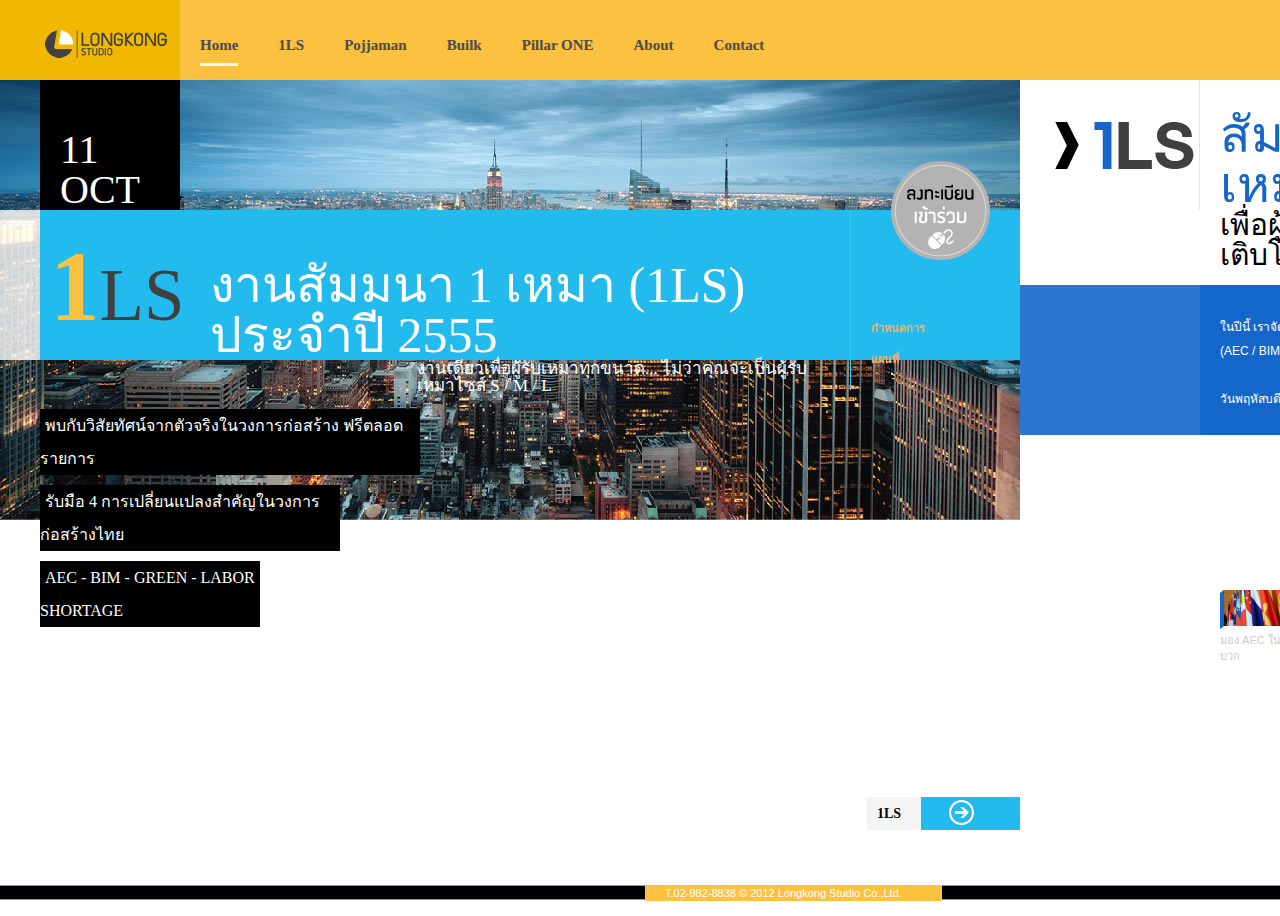
<file: index.html>
<!DOCTYPE html PUBLIC "-//W3C//DTD XHTML 1.0 Strict//EN" "http://www.w3.org/TR/xhtml1/DTD/xhtml1-strict.dtd">	
<html xmlns="http://www.w3.org/1999/xhtml">
<head>
<meta http-equiv="Content-Type" content="text/html; charset=UTF-8" />

<title> บริษัท ลองกอง สตูดิโอ จำกัด</title>

<link rel="stylesheet" href="css/layout.css" type="text/css" /><!-- Layout Styling -->
<link rel="stylesheet" href="css/fancybox.css" type="text/css" /><!-- Fancybox Lightbox -->

<script type="text/javascript" src="js/jquery.js"></script><!-- jQuery -->
<script type="text/javascript" src="js/scrollto.js"></script><!-- ScrollTo Plugin -->
<script type="text/javascript" src="js/scrollpane.js"></script><!-- Scrollbars -->
<script type="text/javascript" src="js/fancybox.js"></script><!-- Fancybox Lightbox -->
<script type="text/javascript" src="js/form.js"></script><!-- Contact Form -->
<script type="text/javascript" src="js/meezio.js"></script><!-- Scroller -->
<script type="text/javascript" src="js/cufon.js"></script>

<script type="text/javascript">
	Cufon.replace('h1, h2');
</script>

<!--[if IE 6]>
<style>
body { behavior: url("js/csshover3.htc"); } 
</style>
<script src="js/ddbelated.js"></script>
<![endif]--> 

<script>
	$(document).ready(function() {
		$("<div class='clear' />")
			.insertAfter("#section1 .date,.blackparagraph,.ls-headline");
		$('#section1 .impact,#section2 .impact').prepend('<div class="before" />','<div class="after" />');
	});
</script>

</head>
<body>



<div id="wrapper" class="left_aligned yellow"><!-- BEGIN WRAPPER -->



    <div id="mask"><!-- BEGIN MASK -->
   
    
    
        <div class="item" id="section1"><!-- BEGIN SECTION 1 -->
        
            <div class="content">                
                <div class="container_12 container">                
                    <div class="Body">
                       <h1 class="date first-seen grid_2"> 
                           <span>11 OCT </span>
                           <span>9:00 - 16.00</span>
                        </h1>
                       
                       <div class="impact">
                       		<h1 class="logo1ls grid_2"><span>1</span><span>LS</span></h1>
                            <h2 class="headline grid_8">
                            	<span class="wtf">งานสัมมนา 1 เหมา (1LS) ประจำปี 2555</span>
                            	<span class="wtf2">งานเดียวเพื่อผู้รับเหมาทุกขนาด... ไม่ว่าคุณจะเป็นผู้รับเหมาไซส์  S / M / L</span>
                            </h2>
                            <div class="grid_2 more-info">
                            	<div class="inner">
	                                <p class="agenda"> <a href="#">กำหนดการ</a></p>
	                                <p class="map"><a href="#"> แผนที่</a></p>
	                                <a class="register" href="http://www.longkongstudio.com/1ls">สมัครเข้าร่วม</a>
                                </div>
                           </div>
                       </div>
                       <div class="detail">
                       		<p class="blackparagraph grid_5"><span>พบกับวิสัยทัศน์จากตัวจริงในวงการก่อสร้าง ฟรีตลอดรายการ</span></p>
                       		<p class="blackparagraph grid_4"><span>รับมือ 4 การเปลี่ยนแปลงสำคัญในวงการก่อสร้างไทย</span></p>
                      		<p class="blackparagraph grid_3"><span>AEC - BIM - GREEN - LABOR SHORTAGE</span></p>
                     	</div>
                    </div>
                    
                    <div class="clear"></div>
                    <p class="next"><a href="#section2" class="panel"><span>1LS</span></a></p>
                </div><!-- END SECTION 1 -->
            
            </div>
        
        </div>
    
    
    
        <div class="item" id="section2"><!-- BEGIN SECTION 2 -->
        
            <div class="content">
                
                <div class="container_12 container">
                
                   <div class="Body">
                      <div class="first-seen grid_2">
	                       <h1  id="ls-logo"> 
                           		1ls
                           </h1>
                      </div>                       
                      <h2 class="grid_8 ls-headline">
	                       <span class="one">สัมมนาประจำปี หนึ่งเหมา(1LS)</span>
	                       <span class="two">เพื่อผู้รับเหมาก่อสร้าง สามารถพัฒนาธุรกิจให้เติบโตอย่างยั่งยืน </span>
                       </h2>
                       
                       <div class="impact">
                       		<div class="empty grid_2">รายละเอียดงาน</div>
                            <div class="info grid_8">
 
								ในปีนี้ เราจัดสัมมนาในหัวข้อ “จับตา 4  การเปลี่ยนแปลงสำคัญในอุตสาหกรรมก่อสร้างไทย <br />
								(AEC / BIM / GREEN / LABOR SHORTAGE)” ผ่านวิสัยทัศน์บุุคคลแนวหน้าในวงการ <br /><br />
								
								วันพฤหัสบดีที่ 11 ตุลาคม 2555  เวลา 9.00 – 16.00 น. ณ โรงแรมแกรนด์ เมอร์เคียว ฟอร์จูน </div>
                            <div class="grid_2 more-info">
                            	<div class="inner">
	                                <p class="more-detail">รายละเอียดเพิ่มเตืม</p>
	                                <a class="register" href="http://www.longkongstudio.com/1ls">สมัครเข้าร่วม</a>
                                </div>
                           </div>
                       </div>
                       <div class="clear"></div>
                       <div class="empty grid_2">หัวข้องานสัมมนา ปี 2555</div>
                       <div class="detail grid_6">
                       		  <div id="topic1" class="topic">
	                       		  <img src="images/t1.jpg" alt="มอง AEC ในมุมบวกสำหรับผู้ประกอบการในวงการก่อสร้างไทย" />
	                       		  <p>มอง AEC ในมุมบวก</p>
                       		  </div> 
                       		  <div id="topic2" class="topic">
	                       		  <img src="images/t2.jpg" alt="CAD 2D กำลังจะสูญพันธุ์? BIM กำลังจะเปลี่ยนโฉมวงการก่อสร้าง" width="90" height="39" />
	                       		  <p>BIM จะมาแทน CAD 2D?</p>
                       		  </div> 
                       		  <div id="topic3" class="topic">
	                       		  <img src="images/t3.jpg" alt="เกณฑ์อาคารเขียวไทย และแนวทางการพัฒนาสู่ Green Contractor" width="91" height="40" />
	                       		  <p>แนวทางการเป็น Green Constractor</p>
                       		  </div> 
                       		  <div id="topic4" class="topic">
	                       		  <img src="images/t4.jpg" alt="การปรับตัวของอุตสาหกรรมก่อสร้างไทย ยุคแรงงานขาดแคลน" width="88" height="39" />
	                       		  <p>พร้อมรับมือภาวะ แรงงานขาดแคลน</p>
                       		  </div>                   	
                       </div>
                       <div class="lucky grid_4">
	                       <img src="images/freegalaxytab2.jpg" alt="พิเศษ! ลุ้นรับ SAMSUNG Galaxy Tab2"/>
                       </div>
                    </div> 
                
                </div>
             <p class="next"><a href="#section3" class="panel"><span>Pojjaman</span></a></p>
            </div>
        
        </div><!-- END SECTION 2 -->
        
         <div class="item" id="section3"><!-- BEGIN SECTION 3 -->
        
            <div class="content">
                
                <div class="container_12 container">
                
                   <div class="Body">
                      <div class="first-seen grid_2">
	                       <h1  id="pojjaman-logo"> 
                           		Pojjaman
                           </h1>
                      </div>                       
                     <div class="clear"></div>                       
                       
                       <div class="clear"></div>
                       <div class=" impact">
	                       <div id="pjm-detail-1">
		                      <span class="one">ระบบ ERP เฉพาะทางสำหรับ </span>
		                      <span class="two"> ธุรกิจรับเหมาก่อสร้าง</span>
		                       <span class="three">อันดับหนึ่งของไทย</span>
		                       <span class="four">ที่มีการพัฒนาอย่างต่อเนื่อง</span>
	                       </div>
	                       <div id="pjm-detail-2">
		                      <span class="one">พิสูจน์แล้วจากกิจการรับเหมา</span>
		                       <span class="two">ขนาดกลางและขนาดใหญ่</span>
		                       <span class="three">ทั้งในและต่างประเทศ<em>กว่า 200 ราย</em></span>
	                       </div>
	                       <div id="pjm-detail-3">
		                      <span class="one"> ERP เจ้าแรกที่รองรับ</span>
		                      <span class="two">กฎหมายใหม่ ปปช. 103/7 พร้อมยื่นแบบฯ</span>
		                      <span class="three">ผ่านระบบอิเล็กทรอนิกส์</span>

	                       </div>
                       </div>
                    </div> 
                
                </div>
             <p class="next"><a href="#section4" class="panel"><span>Builk</span></a></p>
            </div>
        
        </div><!-- END SECTION 3 -->
    
    
        <div class="item" id="section4"><!-- BEGIN SECTION 4 -->
        
            <div class="content">
                
                <div class="container_12 container">
                
                   <div class="Body">
                      <div class="first-seen grid_2">
	                       <h1  id="builk-logo"> 
                           		Builk
                           </h1>
                      </div>                       
                     <div class="clear"></div>                       
                       
                       <div class="clear"></div>
                       <div class=" impact">
	                      
                       </div>
                    </div> 
                
                </div>
             <p class="next"><a href="#section5" class="panel"><span>Pillar ONE</span></a></p>
            </div>
        
        </div><!-- END SECTION 4 -->
    </div><!-- END MASK DIV -->

    

</div><!-- END WRAPPER DIV -->



<div id="header" class="left_aligned"><!-- BEGIN HEADER -->


    <div id="header_box"><!-- BEGIN HEADER CONTAINER -->
<div id="logo-wrap"><a id="logo" href="#section1">บริษัท ลองกอง สตูดิโอ จำกัด</a></div><!-- LOGO CONTAINER -->

		<ul id="menu"><!-- BEGIN MENU -->

            <li><a href="#section1" class="panel">Home</a></li>
            
            <li><a href="#section2" class="panel">1LS</a></li>
            <li><a href="#section3" class="panel">Pojjaman</a></li>
            <li><a href="#section4" class="panel">Builk</a></li>
            
            <li><a href="#section5" class="panel">Pillar ONE</a></li>
            <li><a href="#section6" class="panel">About</a></li>

            <li><a href="#section7" class="panel">Contact</a></li>
            
            
		</ul><!-- END MENU -->


        


    </div><!-- END HEADER CONTAINER -->


</div><!-- END HEADER -->



<div id="footer"><!-- Begin footer -->
    
    <div id="footer_box"><!-- BEGIN HEADER CONTAINER -->
    
        <p class="copyright">T.02-982-8838   © 2012 Longkong Studio Co.,Ltd.</p>

    </div><!-- END HEADER CONTAINER -->
    
</div><!-- End footer -->



<script type="text/javascript"> Cufon.now(); </script>



</body>
</html>
</file>
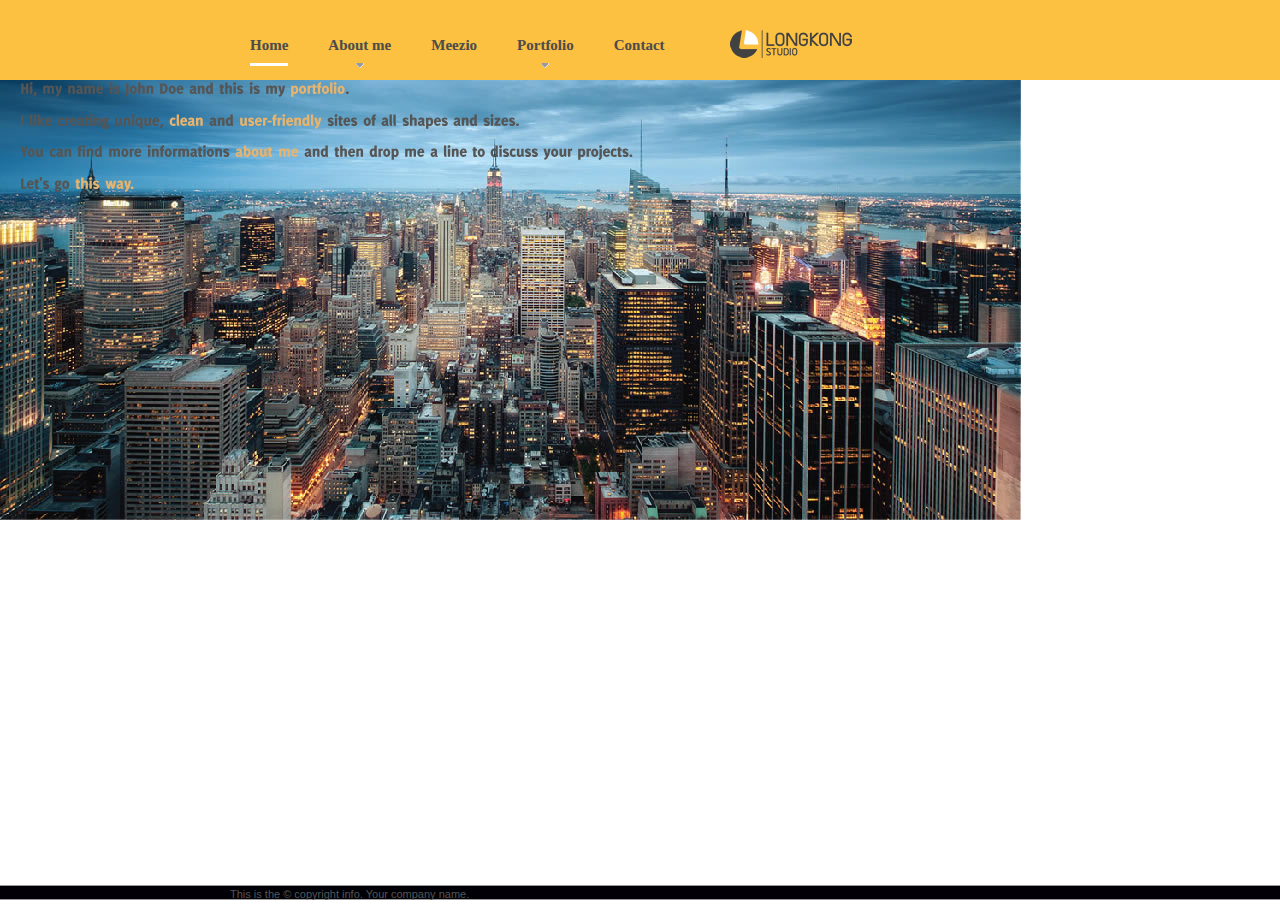
<file: diagonal.html>
<!DOCTYPE html PUBLIC "-//W3C//DTD XHTML 1.0 Strict//EN" "http://www.w3.org/TR/xhtml1/DTD/xhtml1-strict.dtd">	
<html xmlns="http://www.w3.org/1999/xhtml">
<head>
<meta http-equiv="Content-Type" content="text/html; charset=UTF-8" />

<title>// Mezzio ~ A One-page Portfolio Slider //</title>

<link rel="stylesheet" href="css/layout.css" type="text/css" /><!-- Layout Styling -->
<link rel="stylesheet" href="css/fancybox.css" type="text/css" /><!-- Fancybox Lightbox -->

<script type="text/javascript" src="js/jquery.js"></script><!-- jQuery -->
<script type="text/javascript" src="js/scrollto.js"></script><!-- ScrollTo Plugin -->
<script type="text/javascript" src="js/scrollpane.js"></script><!-- Scrollbars -->
<script type="text/javascript" src="js/fancybox.js"></script><!-- Fancybox Lightbox -->
<script type="text/javascript" src="js/form.js"></script><!-- Contact Form -->
<script type="text/javascript" src="js/meezio.js"></script><!-- Scroller -->
<script type="text/javascript" src="js/cufon.js"></script>
<script type="text/javascript" src="js/deliciousfont.js"></script>
<script type="text/javascript">
	Cufon.replace('h1, h2');
</script>

<!--[if IE 6]>
<style>
body { behavior: url("js/csshover3.htc"); } 
</style>
<script src="js/ddbelated.js"></script>
<![endif]--> 

</head>
<body>



<div id="wrapper" class="yellow"><!-- BEGIN WRAPPER -->



    <div id="mask"><!-- BEGIN MASK -->

    
    
        <div class="item" id="section1"><!-- BEGIN SECTION 1 -->
        
            <div class="content">
                
                <div class="container">
                
                    <div class='grid_820'>
                        <h1>Hi, my name is John Doe and this is my <a href="#section4" class="panel">portfolio</a>.</h1>
                        <h1>I like creating unique, <a href="#">clean</a> and <a href="#">user-friendly</a> sites of all shapes and sizes.</h1>  
                        <h1>You can find more informations <a href="#section2" class="panel">about me</a> and then drop me a line to discuss your projects.</h1>
                        <h1>Let's go <a href="#section2" class="panel">this way.</a></h1>
                    </div>
                    
                    <div class="clear"></div>
                   
                    <ul class="arrow grid_820">
                        <li class="next"><a href="#section2" class="panel"></a></li>
                    </ul>
            
                    <div class="clear"></div>
                
                </div><!-- END SECTION 1 -->
            
            </div>
        
        </div>
    
    
    
        <div class="item" id="section2"><!-- BEGIN SECTION 2 -->
        
            <div class="content">
                
                <div class="container">
                
                    <div class="grid_820">
                        <h1>Here are some additional informations <span class="colored">about me</span></h1>
                    </div>
                    
                    <div class='clear'></div>
                    
                    <div class='grid_260'>
                        <h2>Lorem ipsum title</h2>
                        <p><span class="black">Nunc vitae metus</span> ut neque suscipit vestibulum. Etiam pretium tincidunt erat, ac posuere nisi pellentesque mollis. Praesent semper sem aliquet ipsum lobortis vel sollicitudin ligula ullamcorper.</p>
                        <p><span class="black">Duis massa tellus, mollis et tincidunt in</span>, adipiscing vel justo. Etiam et lectus metus. Phasellus blandit viverra risus, eget pharetra tellus adipiscing nec.</p>
                    </div>
                    
                    <div class='grid_260'>
                        <h2>Another lorem ipsum title</h2>
                        <p><span class="black">Etiam in sem a odio vehicula</span> sollicitudin a a metus. In convallis fringilla erat non eleifend.</p>
                        <ul class="list">
                            <li>This is an item list</li>
                            <li>This is an item list</li>
                            <li>This is an item list</li>
                        </ul>
                        <p><span class="black">Mauris metus metus</span>, tincidunt sollicitudin molestie eu, dapibus aliquet elit. Integer rutrum nulla ut sem facilisis viverra. Praesent pretium felis nec justo lacinia semper non vel sapien.</p>
                    </div>
                    
                    <div class='grid_260'>
                        <h2>Some samples of my work</h2>
                        <ul class="thumbnail">
                            <li><img src="images/portfolio/thumbnail.jpg" width="70" height="70" alt="" class="thumb" /></li>
                            <li><img src="images/portfolio/thumbnail.jpg" width="70" height="70" alt="" class="thumb" /></li>
                            <li><img src="images/portfolio/thumbnail.jpg" width="70" height="70" alt="" /></li>
                        </ul>
                        <ul class="thumbnail">
                            <li><img src="images/portfolio/thumbnail.jpg" width="70" height="70" alt="" class="thumb" /></li>
                            <li><img src="images/portfolio/thumbnail.jpg" width="70" height="70" alt="" class="thumb" /></li>
                            <li><img src="images/portfolio/thumbnail.jpg" width="70" height="70" alt="" /></li>
                        </ul>
                    </div>
                    
                    <div class="clear"></div>
                   
                    <ul class="arrow grid_820">
                        <li class="previous"><a href="#section1" class="panel"></a></li>
                        <li class="next"><a href="#section2a" class="panel"></a></li>
                    </ul>
                    
                    <div class="clear"></div>
                
                </div>
            
            </div>
        
        </div><!-- END SECTION 2 -->
    
    
    
        <div class="item" id="section2a"><!-- BEGIN SECTION 2A -->
        
            <div class="content">
                
                <div class="container">
                
                    <div class="scroll-pane"><!-- BEGIN SCROLLPANE -->
                    
                        <div class="grid_820">
                            <h1>This is <span class="colored">another example</span> with more text</h1>
                        </div>
                        
                        <div class="clear"></div>
                       
                        <div class='grid_260'>
                            <h2>Lorem ipsum title</h2>
                            <p><span class="black">Nunc vitae metus</span> ut neque suscipit vestibulum. Etiam pretium tincidunt erat, ac posuere nisi pellentesque mollis. Praesent semper sem aliquet ipsum lobortis vel sollicitudin ligula ullamcorper.</p>
                            <h2>Another title</h2>
                            <p><span class="black">Duis massa tellus</span>, mollis et tincidunt in, adipiscing vel justo. Etiam et lectus metus. Phasellus blandit viverra risus, eget pharetra tellus adipiscing nec. Nunc vitae metus ut neque suscipit vestibulum.</p>
                            <h2>Nullam lacinia lacus</h2>
                            <p>Mauris a turpis erat, ac mattis arcu. Cum sociis natoque penatibus et magnis dis parturient montes, nascetur ridiculus mus. Cras in risus non ipsum facilisis feugiat pellentesque quis ante. Nam eget neque nunc. Pellentesque habitant morbi tristique senectus et netus et malesuada fames ac turpis egestas.</p>
                            <p>Nullam sagittis adipiscing dui ac pulvinar. Cras blandit fringilla pellentesque. Nullam placerat aliquet odio sit amet porttitor. Pellentesque id adipiscing enim. Duis pulvinar pellentesque ligula, at tincidunt massa mollis non. Morbi feugiat eleifend justo, eget sagittis mauris commodo eget.</p>
                        </div>
                        
                        <div class='grid_260'>
                            <h2>Vivamus sem arcu</h2>
                            <p><span class="black">Sed dignissim libero magna.</span> Vestibulum dolor elit, interdum sit amet dapibus id, luctus eget ipsum. Vivamus non lectus massa. Cras consectetur luctus arcu ac tristique. Duis fringilla metus eget eros posuere venenatis.</p>
                            <ul class="list">
                                <li>This is an item list</li>
                                <li>This is an item list</li>
                                <li>This is an item list</li>
                            </ul>
                            <p><span class="black">Vivamus sem arcu</span>, vestibulum ut aliquam at, malesuada at turpis. Cras dui justo, facilisis sit amet mollis ac, sollicitudin eget libero.</p>
                            <p>Ut faucibus feugiat orci ut pretium. Maecenas vel adipiscing nisi. Sed aliquam vestibulum nulla, vitae tristique augue vestibulum sit amet. Cras dignissim erat vel urna volutpat iaculis. Nullam cursus suscipit eleifend. Nam vitae ullamcorper massa. Aenean iaculis consequat diam, et vulputate erat lobortis sit amet.</p>
                            <p><span class="black">Mauris mollis, sapien ut accumsan ultrices</span>, dui felis sollicitudin eros, sit amet adipiscing lacus elit ut dui. Praesent dapibus, magna at dictum convallis, mauris elit luctus dui, ut scelerisque nibh ligula id odio. Pellentesque vehicula pellentesque volutpat. In quis diam ipsum, ut vestibulum ligula. Class aptent taciti sociosqu ad litora torquent per conubia nostra, per inceptos himenaeos.</p>
                        </div>
                        
                        <div class='grid_260'>
                            <h2>Cum sociis natoque</h2>
                            <p><span class="black">Phasellus sed arcu turpis.</span> Ut faucibus ornare dolor vel blandit. Sed aliquet feugiat mauris. In turpis eros, congue eget condimentum nec, varius iaculis nisi. Fusce pellentesque, leo nec fermentum tristique, ipsum ante egestas metus, eu mollis sapien purus a justo.</p>
                            <p><span class="black">Vivamus viverra gravida tristique.</span> Nam cursus dolor eu leo blandit a imperdiet ligula sagittis. Nullam ultrices, tellus ac tempor vehicula, urna leo iaculis dolor. Etiam purus lacus, facilisis vel commodo in, dictum eget purus.</p>
                            <h2>Proin blandit leo ac sem mattis</h2>
                            <p><span class="black">Nam luctus enim quis massa</span> cursus hendrerit. Integer iaculis posuere bibendum. Nulla rutrum leo et est vestibulum a dignissim sem placerat. Sed turpis quam, lobortis vel vestibulum vel, rutrum hendrerit nisl. Sed eleifend lorem id enim cursus sed volutpat eros iaculis. Pellentesque commodo, nibh non blandit volutpat, lectus dui ultricies tortor, in pretium dolor turpis eu libero.</p>
                            <p>Etiam vitae ligula quis nibh ullamcorper ultrices a nec justo. Nunc rutrum arcu a leo interdum in bibendum risus malesuada.</p>
                        </div>

                    </div><!-- END SCROLLPANE -->
                    
                    <div class="clear"></div>
                   
                    <ul class="arrow grid_820">
                        <li class="previous"><a href="#section2" class="panel"></a></li>
                        <li class="next"><a href="#section3" class="panel"></a></li>
                    </ul>
                    
                    <div class="clear"></div>
                    
                </div>
            
            </div>
        
        </div><!-- END SECTION 2A -->
    
    
    
        <div class="item" id="section3"><!-- BEGIN SECTION 3 -->
        
            <div class="content">
                
                <div class="container">
                
                    <div class='grid_820'>
                        <h1>This is simply amazing, and that's not all, you can <a href="#">extend this template</a> as much as you want.</h1>
                        <h1>Have you seen the <a href="#">vertical AND horizontal</a> example ?</h1>  
                        <h1>Simple to customize, just add your content, remove or create new sections and you're done !</h1>
                        <h1>Now let's see <a href="#section4" class="panel">the portfolio.</a></h1>
                    </div>
                    
                    <div class="clear"></div>
                   
                    <ul class="arrow grid_820">
                        <li class="previous"><a href="#section2a" class="panel"></a></li>
                        <li class="next"><a href="#section4" class="panel"></a></li>
                    </ul>
            
                    <div class="clear"></div>
                
                </div><!-- END SECTION 3 -->
            
            </div>
        
        </div>
    
    
    
        <div class="item" id="section4"><!-- BEGIN SECTION 4 -->
        
            <div class="content">
                
                <div class="container">
                
                    <div class="grid_820">
                        <h1>This is <span class="colored">my work</span></h1>
                    </div>
                    
                    <div class='clear'></div>
                    
                    <div class='grid_260'>
                        <a class="example5" title="Project title" href="images/portfolio/portfolio_sample.jpg"><img src="images/portfolio/portfolio_sample_thumb.jpg" alt="" class="portfolio260" /></a>
                        <h2>Project #1</h2>
                        <p>Etiam in sem a odio vehicula sollicitudin a a metus. In convallis fringilla erat non eleifend. Proin sagittis vulputate leo, nec hendrerit orci eleifend ac.</p>
                        <ul class="list">
                            <li><a href="#">Visit site</a></li>
                        </ul>
                    </div>
                    
                    <div class='grid_260'>
                        <a class="example5" title="Project title" href="images/portfolio/portfolio_sample2.jpg"><img src="images/portfolio/portfolio_sample_thumb2.jpg" alt="" class="portfolio260" /></a>
                        <h2>Project #2</h2>
                        <p>Nam tristique risus et nunc feugiat ac scelerisque libero fringilla. Vestibulum volutpat rhoncus dignissim. Nunc semper aliquam lacus sit amet auctor.</p>
                        <ul class="list">
                            <li><a href="#">Visit site</a></li>
                        </ul>
                    </div>
                    
                    <div class='grid_260'>
                        <a class="example5" title="Project title" href="images/portfolio/portfolio_sample3.jpg"><img src="images/portfolio/portfolio_sample_thumb3.jpg" alt="" class="portfolio260" /></a>
                        <h2>Project #3</h2>
                        <p>Quisque id tincidunt leo. Nulla imperdiet tortor ut magna consequat eget feugiat purus ullamcorper. Donec suscipit euismod tortor, nec aliquam justo fermentum ac.</p>
                        <ul class="list">
                            <li><a href="#">Visit site</a></li>
                        </ul>
                    </div>
                    
                    <div class="clear"></div>
                   
                    <ul class="arrow grid_820">
                        <li class="previous"><a href="#section3" class="panel"></a></li>
                        <li class="next"><a href="#section4a" class="panel"></a></li>
                    </ul>
                    
                    <div class="clear"></div>
                   
                </div>
            
            </div>
        
        </div><!-- END SECTION 4 -->
        
        
        
        <div class="clear"></div>
    
    
    
        <div class="item" id="section4a"><!-- BEGIN SECTION 4A -->
        
            <div class="content">
                
                <div class="container">
                
                    <div class="grid_820">
                        <h1>Basic <span class="colored">gallery</span></h1>
                    </div>
                    
                    <div class="clear"></div>
                   
                    <div class='grid_260'>		
                        <a class="example5" title="Project title" href="images/portfolio/portfolio_sample6.jpg"><img src="images/portfolio/portfolio_sample_thumb6.jpg" alt="" class="portfolio260" /></a>
                        <a class="example6" title="Project title" href="images/portfolio/portfolio_sample5.jpg"><img src="images/portfolio/portfolio_sample_thumb5.jpg" alt="" class="portfolio260" /></a>
                    </div>
                    
                    <div class='grid_260'>
                        <a class="example5" title="Project title" href="images/portfolio/portfolio_sample4.jpg"><img src="images/portfolio/portfolio_sample_thumb4.jpg" alt="" class="portfolio260" /></a>
                        <a class="example6" title="Project title" href="images/portfolio/portfolio_sample3.jpg"><img src="images/portfolio/portfolio_sample_thumb3.jpg" alt="" class="portfolio260" /></a>
                    </div>
                    
                    <div class='grid_260'>
                        <a class="example5" title="Project title" href="images/portfolio/portfolio_sample2.jpg"><img src="images/portfolio/portfolio_sample_thumb2.jpg" alt="" class="portfolio260" /></a>
                        <a class="example6" title="Project title" href="images/portfolio/portfolio_sample.jpg"><img src="images/portfolio/portfolio_sample_thumb.jpg" alt="" class="portfolio260" /></a>
                    </div>
                    
                    <div class="clear"></div>
                   
                    <ul class="arrow grid_820">
                        <li class="previous"><a href="#section4" class="panel"></a></li>
                        <li class="next"><a href="#section4b" class="panel"></a></li>
                    </ul>
                    
                    <div class="clear"></div>
                   
                </div>
            
            </div>
        
        </div><!-- END SECTION 4A -->
    
    
    
        <div class="item" id="section4b"><!-- BEGIN SECTION 4b -->
        
            <div class="content">
                
                <div class="container">
                
                    <div class="grid_820">
                        <h1>Simple <span class="colored">tabs</span></h1>
                    </div>

                    <div class='grid_820'>
                        
                        <ul class="tabs">
                            <li><a href="#tab1">Print</a></li>
                            <li><a href="#tab2">Design</a></li>
                            <li><a href="#tab3">Logo</a></li>
                        </ul>
                        
                    </div>

                    <div class='tab_container'>
                        
                        <div id="tab1" class="tab_content">

                            <div class='grid_260'>		
                                <a class="example5" title="Project title" href="images/portfolio/portfolio_sample2.jpg"><img src="images/portfolio/portfolio_sample_thumb2.jpg" alt="" class="portfolio260" /></a>
                                <a class="example6" title="Project title" href="images/portfolio/portfolio_sample.jpg"><img src="images/portfolio/portfolio_sample_thumb.jpg" alt="" class="portfolio260" /></a>
                            </div>
                            
                            <div class='grid_260'>
                                <a class="example6" title="Project title" href="images/portfolio/portfolio_sample3.jpg"><img src="images/portfolio/portfolio_sample_thumb3.jpg" alt="" class="portfolio260" /></a>
                                <a class="example5" title="Project title" href="images/portfolio/portfolio_sample4.jpg"><img src="images/portfolio/portfolio_sample_thumb4.jpg" alt="" class="portfolio260" /></a>
                            </div>

                            <div class='grid_260'>		
                                <a class="example6" title="Project title" href="images/portfolio/portfolio_sample5.jpg"><img src="images/portfolio/portfolio_sample_thumb5.jpg" alt="" class="portfolio260" /></a>
                                <a class="example5" title="Project title" href="images/portfolio/portfolio_sample6.jpg"><img src="images/portfolio/portfolio_sample_thumb6.jpg" alt="" class="portfolio260" /></a>
                            </div>

                        </div>
                        
                        <div id="tab2" class="tab_content">

                            <div class='grid_260'>
                                <a class="example5" title="Project title" href="images/portfolio/portfolio_sample4.jpg"><img src="images/portfolio/portfolio_sample_thumb4.jpg" alt="" class="portfolio260" /></a>
                                <a class="example6" title="Project title" href="images/portfolio/portfolio_sample3.jpg"><img src="images/portfolio/portfolio_sample_thumb3.jpg" alt="" class="portfolio260" /></a>
                            </div>
                            
                            <div class='grid_260'>		
                                <a class="example6" title="Project title" href="images/portfolio/portfolio_sample.jpg"><img src="images/portfolio/portfolio_sample_thumb.jpg" alt="" class="portfolio260" /></a>
                                <a class="example5" title="Project title" href="images/portfolio/portfolio_sample2.jpg"><img src="images/portfolio/portfolio_sample_thumb2.jpg" alt="" class="portfolio260" /></a>
                            </div>

                        </div>

                        <div id="tab3" class="tab_content">

                            <div class='grid_260'>		
                                <a class="example6" title="Project title" href="images/portfolio/portfolio_sample5.jpg"><img src="images/portfolio/portfolio_sample_thumb5.jpg" alt="" class="portfolio260" /></a>
                                <a class="example5" title="Project title" href="images/portfolio/portfolio_sample6.jpg"><img src="images/portfolio/portfolio_sample_thumb6.jpg" alt="" class="portfolio260" /></a>
                            </div>
                            
                            <div class='grid_260'>
                                <a class="example6" title="Project title" href="images/portfolio/portfolio_sample3.jpg"><img src="images/portfolio/portfolio_sample_thumb3.jpg" alt="" class="portfolio260" /></a>
                                <a class="example5" title="Project title" href="images/portfolio/portfolio_sample4.jpg"><img src="images/portfolio/portfolio_sample_thumb4.jpg" alt="" class="portfolio260" /></a>
                            </div>

                            <div class='grid_260'>		
                                <a class="example6" title="Project title" href="images/portfolio/portfolio_sample.jpg"><img src="images/portfolio/portfolio_sample_thumb.jpg" alt="" class="portfolio260" /></a>
                            </div>

                        </div>
                        
                    </div>
                    
                    <div class="clear"></div>
                   
                    <ul class="arrow grid_820">
                        <li class="previous"><a href="#section4a" class="panel"></a></li>
                        <li class="next"><a href="#section4c" class="panel"></a></li>
                    </ul>
            
                    <div class="clear"></div>
                
                </div><!-- END SECTION 4b -->
            
            </div>
        
        </div>
    
    
    
        <div class="item" id="section4c"><!-- BEGIN SECTION 4c -->
        
            <div class="content">
                
                <div class="container">
                
                    <div class='grid_820'>
                        <h1>Showcase your work with <a href="#">Meezio</a>, an effective way to create an original portfolio.</h1>
                        <h1>Choose your favorite style : <a href="#">vertical, horizontal or both !</a></h1>  
                        <h1>This theme comes with <a href="#">9 color schemes</a> and <a href="#">5 background patterns</a> easy to set up.</h1>
                        <h1>The next and last section is <a href="#section5" class="panel">here.</a></h1>
                    </div>
                    
                    <div class="clear"></div>
                   
                    <ul class="arrow grid_820">
                        <li class="previous"><a href="#section4b" class="panel"></a></li>
                        <li class="next"><a href="#section5" class="panel"></a></li>
                    </ul>
            
                    <div class="clear"></div>
                
                </div><!-- END SECTION 4c -->
            
            </div>
        
        </div>



        <div class="item" id="section5"><!-- BEGIN SECTION 5 -->
        
            <div class="content">
                
                <div class="container">
                
                    <div class="grid_820">
                        <h1>Get in <span class="colored">touch</span></h1>
                    </div>
                    
                    <div class="clear"></div>
                   
                    <div class='grid_260'>
                    
                        <h2>Drop me a line</h2>
                        
                        <div class="message">
                            <div id="alert"></div>
                        </div>
                       
                       <form action="form/sendmail.php" method="post" id="contactForm" class="form">
                            
                            <ul class="contact">
                        
                                <li>
                                <label for="name">Name :</label>
                                <input id="name" name="name" class="text" size="40" />
                                </li>
                                
                                <li>
                                <label for="email">Email :</label>
                                <input id="email" name="email" class="text" size="40" />
                                </li>
                                
                                <li class="special">
                                <label for="last">Don't fill this in :</label>
                                <input type="text" name="last" value="" id="last" />
                                </li>
                                
                                <li>
                                <label for="message">Message :</label>
                                <textarea id="message" name="message" rows="6" cols="35"></textarea>
                                </li>
                                
                                
                                <li><input type="submit" value="Submit" id="submit" class="button" /></li>
                                <li><input type="reset" value="Reset" class="button" /></li>
                            
                            </ul>      
                                      
                        </form>
                    
                    </div>
                    
                    <div class='grid_260'>
                    
                        <h2>Additional informations</h2>
                        <p><span class="black">Nam tristique risus et nunc feugiat</span> ac scelerisque libero fringilla. Vestibulum volutpat rhoncus dignissim. Nunc semper aliquam lacus sit amet auctor.</p>
                        <p>Street address 123<br />90000 Your City<br />Country</p>
                        <p>+ 000 987 654 321</p>
                        <p><a href="#">youremail@yourdomain.com</a></p>
                    
                    </div>
                    
                    <div class='grid_260'>
            
                        <h2>Find me</h2>
                        
                        <p><span class="black">Quisque id tincidunt leo.</span> Nulla imperdiet tortor ut magna consequat eget feugiat purus ullamcorper.</p>
                    
                        <ul class="iconbar">
                        
                            <li><a href="#"><img src="images/icons/facebook.png" alt="" width="24" height="24" /></a></li>
                            <li><a href="#"><img src="images/icons/feed.png" alt="" width="24" height="24" /></a></li>
                            <li><a href="#"><img src="images/icons/netvibes.png" alt="" width="24" height="24" /></a></li>
							<li><a href="#"><img src="images/icons/flickr.png" alt="" width="24" height="24" /></a></li>
                            <li><a href="#"><img src="images/icons/twitter.png" alt="" width="24" height="24" /></a></li>
                            <li><a href="#"><img src="images/icons/digg.png" alt="" width="24" height="24" /></a></li>
                            
                        </ul>
                        
                        <p><span class="black">Join me</span> on social networks for updates and news !</p>
                    
                    </div>
                    
                    <div class="clear"></div>
                   
                    <ul class="arrow grid_820">
                        <li class="previous"><a href="#section4c" class="panel"></a></li>
                        <li class="next"><a href="#section5a" class="panel"></a></li>
                    </ul>
                    
                    <div class="clear"></div>
                   
                </div>
            
            </div>
        
        </div><!-- END SECTION 5 -->
    
    
    
        <div class="item" id="section5a"><!-- BEGIN SECTION 5A -->
        
            <div class="content">
                
                <div class="container">
                
                    <div class='grid_820'>
            
                        <h1 id="back"><a href="#section1" class="panel">Go back ?</a></h1>
                    
                    </div>
                    
                    <div class="clear"></div>
                   
                </div>
            
            </div>
        
        </div><!-- END SECTION 5A -->
    
    
    
    </div><!-- END MASK DIV -->
    
    

</div><!-- END WRAPPER DIV -->



<div id="header"><!-- BEGIN HEADER -->


    <div id="header_box"><!-- BEGIN HEADER CONTAINER -->


		<ul id="menu"><!-- BEGIN MENU -->

            <li><a href="#section1" class="panel">Home</a></li>
            
            <li><a href="#section2" class="panel submenu">About me</a>
            
            	<ul>
					<li><a href="#section2a" class="panel">Another About</a></li>
				</ul>
            
            </li>
            
            <li><a href="#section3" class="panel">Meezio</a></li>
            
            <li><a href="#section4" class="panel submenu">Portfolio</a>
            
            	<ul>
					<li><a href="#section4" class="panel">My work</a></li>
					<li><a href="#section4a" class="panel">Basic gallery</a></li>
					<li><a href="#section4b" class="panel">Simple tabs</a></li>
					<li><a href="#section4c" class="panel">What's next ?</a></li>
				</ul>
            
            </li>

            <li><a href="#section5" class="panel">Contact</a></li>
            
		</ul><!-- END MENU -->


        <div id="logo"></div><!-- LOGO CONTAINER -->


    </div><!-- END HEADER CONTAINER -->


</div><!-- END HEADER -->



<div id="footer"><!-- Begin footer -->
    
    <div id="footer_box"><!-- BEGIN HEADER CONTAINER -->
    
        <p>This is the &copy; copyright info. Your company name.</p>

    </div><!-- END HEADER CONTAINER -->
    
</div><!-- End footer -->



<script type="text/javascript"> Cufon.now(); </script>



</body>
</html>
</file>
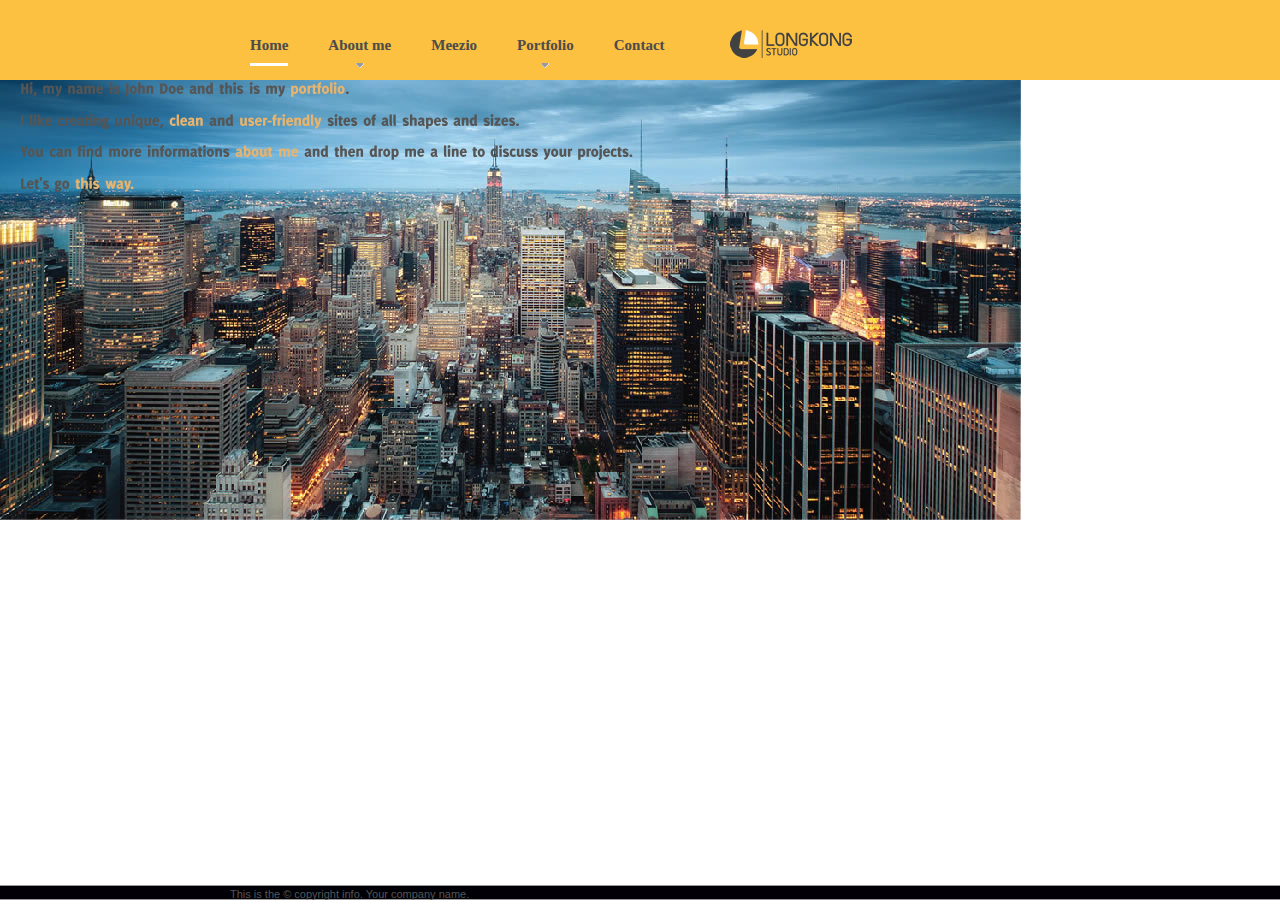
<file: horizontal.html>
<!DOCTYPE html PUBLIC "-//W3C//DTD XHTML 1.0 Strict//EN" "http://www.w3.org/TR/xhtml1/DTD/xhtml1-strict.dtd">	
<html xmlns="http://www.w3.org/1999/xhtml">
<head>
<meta http-equiv="Content-Type" content="text/html; charset=UTF-8" />

<title>// Mezzio ~ A One-page Portfolio Slider //</title>

<link rel="stylesheet" href="css/layout.css" type="text/css" /><!-- Layout Styling -->
<link rel="stylesheet" href="css/fancybox.css" type="text/css" /><!-- Fancybox Lightbox -->

<script type="text/javascript" src="js/jquery.js"></script><!-- jQuery -->
<script type="text/javascript" src="js/scrollto.js"></script><!-- ScrollTo Plugin -->
<script type="text/javascript" src="js/scrollpane.js"></script><!-- Scrollbars -->
<script type="text/javascript" src="js/fancybox.js"></script><!-- Fancybox Lightbox -->
<script type="text/javascript" src="js/form.js"></script><!-- Contact Form -->
<script type="text/javascript" src="js/meezio.js"></script><!-- Scroller -->
<script type="text/javascript" src="js/cufon.js"></script>
<script type="text/javascript" src="js/deliciousfont.js"></script>
<script type="text/javascript">
	Cufon.replace('h1, h2');
</script>

<!--[if IE 6]>
<style>
body { behavior: url("js/csshover3.htc"); } 
</style>
<script src="js/ddbelated.js"></script>
<![endif]--> 

</head>
<body>



<div id="wrapper" class="yellow"><!-- BEGIN WRAPPER -->



    <div id="mask"><!-- BEGIN MASK -->

    
    
        <div class="item" id="section1"><!-- BEGIN SECTION 1 -->
        
            <div class="content">
                
                <div class="container">
                
                    <div class='grid_820'>
                        <h1>Hi, my name is John Doe and this is my <a href="#section4" class="panel">portfolio</a>.</h1>
                        <h1>I like creating unique, <a href="#">clean</a> and <a href="#">user-friendly</a> sites of all shapes and sizes.</h1>  
                        <h1>You can find more informations <a href="#section2" class="panel">about me</a> and then drop me a line to discuss your projects.</h1>
                        <h1>Let's go <a href="#section2" class="panel">this way.</a></h1>
                    </div>
                    
                    <div class="clear"></div>
                   
                    <ul class="arrow grid_820">
                        <li class="next"><a href="#section2" class="panel"></a></li>
                    </ul>
            
                    <div class="clear"></div>
                
                </div><!-- END SECTION 1 -->
            
            </div>
        
        </div>
    
    
    
        <div class="item" id="section2"><!-- BEGIN SECTION 2 -->
        
            <div class="content">
                
                <div class="container">
                
                    <div class="grid_820">
                        <h1>Here are some additional informations <span class="colored">about me</span></h1>
                    </div>
                    
                    <div class='clear'></div>
                    
                    <div class='grid_260'>
                        <h2>Lorem ipsum title</h2>
                        <p><span class="black">Nunc vitae metus</span> ut neque suscipit vestibulum. Etiam pretium tincidunt erat, ac posuere nisi pellentesque mollis. Praesent semper sem aliquet ipsum lobortis vel sollicitudin ligula ullamcorper.</p>
                        <p><span class="black">Duis massa tellus, mollis et tincidunt in</span>, adipiscing vel justo. Etiam et lectus metus. Phasellus blandit viverra risus, eget pharetra tellus adipiscing nec.</p>
                    </div>
                    
                    <div class='grid_260'>
                        <h2>Another lorem ipsum title</h2>
                        <p><span class="black">Etiam in sem a odio vehicula</span> sollicitudin a a metus. In convallis fringilla erat non eleifend.</p>
                        <ul class="list">
                            <li>This is an item list</li>
                            <li>This is an item list</li>
                            <li>This is an item list</li>
                        </ul>
                        <p><span class="black">Mauris metus metus</span>, tincidunt sollicitudin molestie eu, dapibus aliquet elit. Integer rutrum nulla ut sem facilisis viverra. Praesent pretium felis nec justo lacinia semper non vel sapien.</p>
                    </div>
                    
                    <div class='grid_260'>
                        <h2>Some samples of my work</h2>
                        <ul class="thumbnail">
                            <li><img src="images/portfolio/thumbnail.jpg" width="70" height="70" alt="" class="thumb" /></li>
                            <li><img src="images/portfolio/thumbnail.jpg" width="70" height="70" alt="" class="thumb" /></li>
                            <li><img src="images/portfolio/thumbnail.jpg" width="70" height="70" alt="" /></li>
                        </ul>
                        <ul class="thumbnail">
                            <li><img src="images/portfolio/thumbnail.jpg" width="70" height="70" alt="" class="thumb" /></li>
                            <li><img src="images/portfolio/thumbnail.jpg" width="70" height="70" alt="" class="thumb" /></li>
                            <li><img src="images/portfolio/thumbnail.jpg" width="70" height="70" alt="" /></li>
                        </ul>
                    </div>
                    
                    <div class="clear"></div>
                   
                    <ul class="arrow grid_820">
                        <li class="previous"><a href="#section1" class="panel"></a></li>
                        <li class="next"><a href="#section2a" class="panel"></a></li>
                    </ul>
                    
                    <div class="clear"></div>
                
                </div>
            
            </div>
        
        </div><!-- END SECTION 2 -->
    
    
    
        <div class="item" id="section2a"><!-- BEGIN SECTION 2A -->
        
            <div class="content">
                
                <div class="container">
                
                    <div class="scroll-pane"><!-- BEGIN SCROLLPANE -->
                    
                        <div class="grid_820">
                            <h1>This is <span class="colored">another example</span> with more text</h1>
                        </div>
                        
                        <div class="clear"></div>
                       
                        <div class='grid_260'>
                            <h2>Lorem ipsum title</h2>
                            <p><span class="black">Nunc vitae metus</span> ut neque suscipit vestibulum. Etiam pretium tincidunt erat, ac posuere nisi pellentesque mollis. Praesent semper sem aliquet ipsum lobortis vel sollicitudin ligula ullamcorper.</p>
                            <h2>Another title</h2>
                            <p><span class="black">Duis massa tellus</span>, mollis et tincidunt in, adipiscing vel justo. Etiam et lectus metus. Phasellus blandit viverra risus, eget pharetra tellus adipiscing nec. Nunc vitae metus ut neque suscipit vestibulum.</p>
                            <h2>Nullam lacinia lacus</h2>
                            <p>Mauris a turpis erat, ac mattis arcu. Cum sociis natoque penatibus et magnis dis parturient montes, nascetur ridiculus mus. Cras in risus non ipsum facilisis feugiat pellentesque quis ante. Nam eget neque nunc. Pellentesque habitant morbi tristique senectus et netus et malesuada fames ac turpis egestas.</p>
                            <p>Nullam sagittis adipiscing dui ac pulvinar. Cras blandit fringilla pellentesque. Nullam placerat aliquet odio sit amet porttitor. Pellentesque id adipiscing enim. Duis pulvinar pellentesque ligula, at tincidunt massa mollis non. Morbi feugiat eleifend justo, eget sagittis mauris commodo eget.</p>
                        </div>
                        
                        <div class='grid_260'>
                            <h2>Vivamus sem arcu</h2>
                            <p><span class="black">Sed dignissim libero magna.</span> Vestibulum dolor elit, interdum sit amet dapibus id, luctus eget ipsum. Vivamus non lectus massa. Cras consectetur luctus arcu ac tristique. Duis fringilla metus eget eros posuere venenatis.</p>
                            <ul class="list">
                                <li>This is an item list</li>
                                <li>This is an item list</li>
                                <li>This is an item list</li>
                            </ul>
                            <p><span class="black">Vivamus sem arcu</span>, vestibulum ut aliquam at, malesuada at turpis. Cras dui justo, facilisis sit amet mollis ac, sollicitudin eget libero.</p>
                            <p>Ut faucibus feugiat orci ut pretium. Maecenas vel adipiscing nisi. Sed aliquam vestibulum nulla, vitae tristique augue vestibulum sit amet. Cras dignissim erat vel urna volutpat iaculis. Nullam cursus suscipit eleifend. Nam vitae ullamcorper massa. Aenean iaculis consequat diam, et vulputate erat lobortis sit amet.</p>
                            <p><span class="black">Mauris mollis, sapien ut accumsan ultrices</span>, dui felis sollicitudin eros, sit amet adipiscing lacus elit ut dui. Praesent dapibus, magna at dictum convallis, mauris elit luctus dui, ut scelerisque nibh ligula id odio. Pellentesque vehicula pellentesque volutpat. In quis diam ipsum, ut vestibulum ligula. Class aptent taciti sociosqu ad litora torquent per conubia nostra, per inceptos himenaeos.</p>
                        </div>
                        
                        <div class='grid_260'>
                            <h2>Cum sociis natoque</h2>
                            <p><span class="black">Phasellus sed arcu turpis.</span> Ut faucibus ornare dolor vel blandit. Sed aliquet feugiat mauris. In turpis eros, congue eget condimentum nec, varius iaculis nisi. Fusce pellentesque, leo nec fermentum tristique, ipsum ante egestas metus, eu mollis sapien purus a justo.</p>
                            <p><span class="black">Vivamus viverra gravida tristique.</span> Nam cursus dolor eu leo blandit a imperdiet ligula sagittis. Nullam ultrices, tellus ac tempor vehicula, urna leo iaculis dolor. Etiam purus lacus, facilisis vel commodo in, dictum eget purus.</p>
                            <h2>Proin blandit leo ac sem mattis</h2>
                            <p><span class="black">Nam luctus enim quis massa</span> cursus hendrerit. Integer iaculis posuere bibendum. Nulla rutrum leo et est vestibulum a dignissim sem placerat. Sed turpis quam, lobortis vel vestibulum vel, rutrum hendrerit nisl. Sed eleifend lorem id enim cursus sed volutpat eros iaculis. Pellentesque commodo, nibh non blandit volutpat, lectus dui ultricies tortor, in pretium dolor turpis eu libero.</p>
                            <p>Etiam vitae ligula quis nibh ullamcorper ultrices a nec justo. Nunc rutrum arcu a leo interdum in bibendum risus malesuada.</p>
                        </div>

                    </div><!-- END SCROLLPANE -->
                    
                    <div class="clear"></div>
                   
                    <ul class="arrow grid_820">
                        <li class="previous"><a href="#section2" class="panel"></a></li>
                        <li class="next"><a href="#section3" class="panel"></a></li>
                    </ul>
                    
                    <div class="clear"></div>
                    
                </div>
            
            </div>
        
        </div><!-- END SECTION 2A -->
    
    
    
        <div class="item" id="section3"><!-- BEGIN SECTION 3 -->
        
            <div class="content">
                
                <div class="container">
                
                    <div class='grid_820'>
                        <h1>This is simply amazing, and that's not all, you can <a href="#">extend this template</a> as much as you want.</h1>
                        <h1>Have you seen the <a href="#">vertical AND horizontal</a> example ?</h1>  
                        <h1>Simple to customize, just add your content, remove or create new sections and you're done !</h1>
                        <h1>Now let's see <a href="#section4" class="panel">the portfolio.</a></h1>
                    </div>
                    
                    <div class="clear"></div>
                   
                    <ul class="arrow grid_820">
                        <li class="previous"><a href="#section2a" class="panel"></a></li>
                        <li class="next"><a href="#section4" class="panel"></a></li>
                    </ul>
            
                    <div class="clear"></div>
                
                </div><!-- END SECTION 3 -->
            
            </div>
        
        </div>
    
    
    
        <div class="item" id="section4"><!-- BEGIN SECTION 4 -->
        
            <div class="content">
                
                <div class="container">
                
                    <div class="grid_820">
                        <h1>This is <span class="colored">my work</span></h1>
                    </div>
                    
                    <div class='clear'></div>
                    
                    <div class='grid_260'>
                        <a class="example5" title="Project title" href="images/portfolio/portfolio_sample.jpg"><img src="images/portfolio/portfolio_sample_thumb.jpg" alt="" class="portfolio260" /></a>
                        <h2>Project #1</h2>
                        <p>Etiam in sem a odio vehicula sollicitudin a a metus. In convallis fringilla erat non eleifend. Proin sagittis vulputate leo, nec hendrerit orci eleifend ac.</p>
                        <ul class="list">
                            <li><a href="#">Visit site</a></li>
                        </ul>
                    </div>
                    
                    <div class='grid_260'>
                        <a class="example5" title="Project title" href="images/portfolio/portfolio_sample2.jpg"><img src="images/portfolio/portfolio_sample_thumb2.jpg" alt="" class="portfolio260" /></a>
                        <h2>Project #2</h2>
                        <p>Nam tristique risus et nunc feugiat ac scelerisque libero fringilla. Vestibulum volutpat rhoncus dignissim. Nunc semper aliquam lacus sit amet auctor.</p>
                        <ul class="list">
                            <li><a href="#">Visit site</a></li>
                        </ul>
                    </div>
                    
                    <div class='grid_260'>
                        <a class="example5" title="Project title" href="images/portfolio/portfolio_sample3.jpg"><img src="images/portfolio/portfolio_sample_thumb3.jpg" alt="" class="portfolio260" /></a>
                        <h2>Project #3</h2>
                        <p>Quisque id tincidunt leo. Nulla imperdiet tortor ut magna consequat eget feugiat purus ullamcorper. Donec suscipit euismod tortor, nec aliquam justo fermentum ac.</p>
                        <ul class="list">
                            <li><a href="#">Visit site</a></li>
                        </ul>
                    </div>
                    
                    <div class="clear"></div>
                   
                    <ul class="arrow grid_820">
                        <li class="previous"><a href="#section3" class="panel"></a></li>
                        <li class="next"><a href="#section4a" class="panel"></a></li>
                    </ul>
                    
                    <div class="clear"></div>
                   
                </div>
            
            </div>
        
        </div><!-- END SECTION 4 -->
    
    
    
        <div class="item" id="section4a"><!-- BEGIN SECTION 4A -->
        
            <div class="content">
                
                <div class="container">
                
                    <div class="grid_820">
                        <h1>Basic <span class="colored">gallery</span></h1>
                    </div>
                    
                    <div class="clear"></div>
                   
                    <div class='grid_260'>		
                        <a class="example5" title="Project title" href="images/portfolio/portfolio_sample6.jpg"><img src="images/portfolio/portfolio_sample_thumb6.jpg" alt="" class="portfolio260" /></a>
                        <a class="example6" title="Project title" href="images/portfolio/portfolio_sample5.jpg"><img src="images/portfolio/portfolio_sample_thumb5.jpg" alt="" class="portfolio260" /></a>
                    </div>
                    
                    <div class='grid_260'>
                        <a class="example5" title="Project title" href="images/portfolio/portfolio_sample4.jpg"><img src="images/portfolio/portfolio_sample_thumb4.jpg" alt="" class="portfolio260" /></a>
                        <a class="example6" title="Project title" href="images/portfolio/portfolio_sample3.jpg"><img src="images/portfolio/portfolio_sample_thumb3.jpg" alt="" class="portfolio260" /></a>
                    </div>
                    
                    <div class='grid_260'>
                        <a class="example5" title="Project title" href="images/portfolio/portfolio_sample2.jpg"><img src="images/portfolio/portfolio_sample_thumb2.jpg" alt="" class="portfolio260" /></a>
                        <a class="example6" title="Project title" href="images/portfolio/portfolio_sample.jpg"><img src="images/portfolio/portfolio_sample_thumb.jpg" alt="" class="portfolio260" /></a>
                    </div>
                    
                    <div class="clear"></div>
                   
                    <ul class="arrow grid_820">
                        <li class="previous"><a href="#section4" class="panel"></a></li>
                        <li class="next"><a href="#section4b" class="panel"></a></li>
                    </ul>
                    
                    <div class="clear"></div>
                   
                </div>
            
            </div>
        
        </div><!-- END SECTION 4A -->
    
    
    
        <div class="item" id="section4b"><!-- BEGIN SECTION 4b -->
        
            <div class="content">
                
                <div class="container">
                
                    <div class="grid_820">
                        <h1>Simple <span class="colored">tabs</span></h1>
                    </div>

                    <div class='grid_820'>
                        
                        <ul class="tabs">
                            <li><a href="#tab1">Print</a></li>
                            <li><a href="#tab2">Design</a></li>
                            <li><a href="#tab3">Logo</a></li>
                        </ul>
                        
                    </div>

                    <div class='tab_container'>
                        
                        <div id="tab1" class="tab_content">

                            <div class='grid_260'>		
                                <a class="example5" title="Project title" href="images/portfolio/portfolio_sample2.jpg"><img src="images/portfolio/portfolio_sample_thumb2.jpg" alt="" class="portfolio260" /></a>
                                <a class="example6" title="Project title" href="images/portfolio/portfolio_sample.jpg"><img src="images/portfolio/portfolio_sample_thumb.jpg" alt="" class="portfolio260" /></a>
                            </div>
                            
                            <div class='grid_260'>
                                <a class="example6" title="Project title" href="images/portfolio/portfolio_sample3.jpg"><img src="images/portfolio/portfolio_sample_thumb3.jpg" alt="" class="portfolio260" /></a>
                                <a class="example5" title="Project title" href="images/portfolio/portfolio_sample4.jpg"><img src="images/portfolio/portfolio_sample_thumb4.jpg" alt="" class="portfolio260" /></a>
                            </div>

                            <div class='grid_260'>		
                                <a class="example6" title="Project title" href="images/portfolio/portfolio_sample5.jpg"><img src="images/portfolio/portfolio_sample_thumb5.jpg" alt="" class="portfolio260" /></a>
                                <a class="example5" title="Project title" href="images/portfolio/portfolio_sample6.jpg"><img src="images/portfolio/portfolio_sample_thumb6.jpg" alt="" class="portfolio260" /></a>
                            </div>

                        </div>
                        
                        <div id="tab2" class="tab_content">

                            <div class='grid_260'>
                                <a class="example5" title="Project title" href="images/portfolio/portfolio_sample4.jpg"><img src="images/portfolio/portfolio_sample_thumb4.jpg" alt="" class="portfolio260" /></a>
                                <a class="example6" title="Project title" href="images/portfolio/portfolio_sample3.jpg"><img src="images/portfolio/portfolio_sample_thumb3.jpg" alt="" class="portfolio260" /></a>
                            </div>
                            
                            <div class='grid_260'>		
                                <a class="example6" title="Project title" href="images/portfolio/portfolio_sample.jpg"><img src="images/portfolio/portfolio_sample_thumb.jpg" alt="" class="portfolio260" /></a>
                                <a class="example5" title="Project title" href="images/portfolio/portfolio_sample2.jpg"><img src="images/portfolio/portfolio_sample_thumb2.jpg" alt="" class="portfolio260" /></a>
                            </div>

                        </div>

                        <div id="tab3" class="tab_content">

                            <div class='grid_260'>		
                                <a class="example6" title="Project title" href="images/portfolio/portfolio_sample5.jpg"><img src="images/portfolio/portfolio_sample_thumb5.jpg" alt="" class="portfolio260" /></a>
                                <a class="example5" title="Project title" href="images/portfolio/portfolio_sample6.jpg"><img src="images/portfolio/portfolio_sample_thumb6.jpg" alt="" class="portfolio260" /></a>
                            </div>
                            
                            <div class='grid_260'>
                                <a class="example6" title="Project title" href="images/portfolio/portfolio_sample3.jpg"><img src="images/portfolio/portfolio_sample_thumb3.jpg" alt="" class="portfolio260" /></a>
                                <a class="example5" title="Project title" href="images/portfolio/portfolio_sample4.jpg"><img src="images/portfolio/portfolio_sample_thumb4.jpg" alt="" class="portfolio260" /></a>
                            </div>

                            <div class='grid_260'>		
                                <a class="example6" title="Project title" href="images/portfolio/portfolio_sample.jpg"><img src="images/portfolio/portfolio_sample_thumb.jpg" alt="" class="portfolio260" /></a>
                            </div>

                        </div>
                        
                    </div>
                    
                    <div class="clear"></div>
                   
                    <ul class="arrow grid_820">
                        <li class="previous"><a href="#section4a" class="panel"></a></li>
                        <li class="next"><a href="#section4c" class="panel"></a></li>
                    </ul>
            
                    <div class="clear"></div>
                
                </div><!-- END SECTION 4b -->
            
            </div>
        
        </div>
    
    
    
        <div class="item" id="section4c"><!-- BEGIN SECTION 4c -->
        
            <div class="content">
                
                <div class="container">
                
                    <div class='grid_820'>
                        <h1>Showcase your work with <a href="#">Meezio</a>, an effective way to create an original portfolio.</h1>
                        <h1>Choose your favorite style : <a href="#">vertical, horizontal or both !</a></h1>  
                        <h1>This theme comes with <a href="#">9 color schemes</a> and <a href="#">5 background patterns</a> easy to set up.</h1>
                        <h1>The next and last section is <a href="#section5" class="panel">here.</a></h1>
                    </div>
                    
                    <div class="clear"></div>
                   
                    <ul class="arrow grid_820">
                        <li class="previous"><a href="#section4b" class="panel"></a></li>
                        <li class="next"><a href="#section5" class="panel"></a></li>
                    </ul>
            
                    <div class="clear"></div>
                
                </div><!-- END SECTION 4c -->
            
            </div>
        
        </div>



        <div class="item" id="section5"><!-- BEGIN SECTION 5 -->
        
            <div class="content">
                
                <div class="container">
                
                    <div class="grid_820">
                        <h1>Get in <span class="colored">touch</span></h1>
                    </div>
                    
                    <div class="clear"></div>
                   
                    <div class='grid_260'>
                    
                        <h2>Drop me a line</h2>
                        
                        <div class="message">
                            <div id="alert"></div>
                        </div>
                       
                       <form action="form/sendmail.php" method="post" id="contactForm" class="form">
                            
                            <ul class="contact">
                        
                                <li>
                                <label for="name">Name :</label>
                                <input id="name" name="name" class="text" size="40" />
                                </li>
                                
                                <li>
                                <label for="email">Email :</label>
                                <input id="email" name="email" class="text" size="40" />
                                </li>
                                
                                <li class="special">
                                <label for="last">Don't fill this in :</label>
                                <input type="text" name="last" value="" id="last" />
                                </li>
                                
                                <li>
                                <label for="message">Message :</label>
                                <textarea id="message" name="message" rows="6" cols="35"></textarea>
                                </li>
                                
                                
                                <li><input type="submit" value="Submit" id="submit" class="button" /></li>
                                <li><input type="reset" value="Reset" class="button" /></li>
                            
                            </ul>      
                                      
                        </form>
                    
                    </div>
                    
                    <div class='grid_260'>
                    
                        <h2>Additional informations</h2>
                        <p><span class="black">Nam tristique risus et nunc feugiat</span> ac scelerisque libero fringilla. Vestibulum volutpat rhoncus dignissim. Nunc semper aliquam lacus sit amet auctor.</p>
                        <p>Street address 123<br />90000 Your City<br />Country</p>
                        <p>+ 000 987 654 321</p>
                        <p><a href="#">youremail@yourdomain.com</a></p>
                    
                    </div>
                    
                    <div class='grid_260'>
            
                        <h2>Find me</h2>
                        
                        <p><span class="black">Quisque id tincidunt leo.</span> Nulla imperdiet tortor ut magna consequat eget feugiat purus ullamcorper.</p>
                    
                        <ul class="iconbar">
                        
                            <li><a href="#"><img src="images/icons/facebook.png" alt="" width="24" height="24" /></a></li>
                            <li><a href="#"><img src="images/icons/feed.png" alt="" width="24" height="24" /></a></li>
                            <li><a href="#"><img src="images/icons/netvibes.png" alt="" width="24" height="24" /></a></li>
							<li><a href="#"><img src="images/icons/flickr.png" alt="" width="24" height="24" /></a></li>
                            <li><a href="#"><img src="images/icons/twitter.png" alt="" width="24" height="24" /></a></li>
                            <li><a href="#"><img src="images/icons/digg.png" alt="" width="24" height="24" /></a></li>
                            
                        </ul>
                        
                        <p><span class="black">Join me</span> on social networks for updates and news !</p>
                    
                    </div>
                    
                    <div class="clear"></div>
                   
                    <ul class="arrow grid_820">
                        <li class="previous"><a href="#section4c" class="panel"></a></li>
                        <li class="next"><a href="#section5a" class="panel"></a></li>
                    </ul>
                    
                    <div class="clear"></div>
                   
                </div>
            
            </div>
        
        </div><!-- END SECTION 5 -->
    
    
    
        <div class="item" id="section5a"><!-- BEGIN SECTION 5A -->
        
            <div class="content">
                
                <div class="container">
                
                    <div class='grid_820'>
            
                        <h1 id="back"><a href="#section1" class="panel">Go back ?</a></h1>
                    
                    </div>
                    
                    <div class="clear"></div>
                   
                </div>
            
            </div>
        
        </div><!-- END SECTION 5A -->
    
    
    
    </div><!-- END MASK DIV -->
    
    

</div><!-- END WRAPPER DIV -->



<div id="header"><!-- BEGIN HEADER -->


    <div id="header_box"><!-- BEGIN HEADER CONTAINER -->


		<ul id="menu"><!-- BEGIN MENU -->

            <li><a href="#section1" class="panel">Home</a></li>
            
            <li><a href="#section2" class="panel submenu">About me</a>
            
            	<ul>
					<li><a href="#section2a" class="panel">Another About</a></li>
				</ul>
            
            </li>
            
            <li><a href="#section3" class="panel">Meezio</a></li>
            
            <li><a href="#section4" class="panel submenu">Portfolio</a>
            
            	<ul>
					<li><a href="#section4" class="panel">My work</a></li>
					<li><a href="#section4a" class="panel">Basic gallery</a></li>
					<li><a href="#section4b" class="panel">Simple tabs</a></li>
					<li><a href="#section4c" class="panel">What's next ?</a></li>
				</ul>
            
            </li>

            <li><a href="#section5" class="panel">Contact</a></li>
            
		</ul><!-- END MENU -->


        <div id="logo"></div><!-- LOGO CONTAINER -->


    </div><!-- END HEADER CONTAINER -->


</div><!-- END HEADER -->



<div id="footer"><!-- Begin footer -->
    
    <div id="footer_box"><!-- BEGIN HEADER CONTAINER -->
    
        <p>This is the &copy; copyright info. Your company name.</p>

    </div><!-- END HEADER CONTAINER -->
    
</div><!-- End footer -->



<script type="text/javascript"> Cufon.now(); </script>



</body>
</html>
</file>
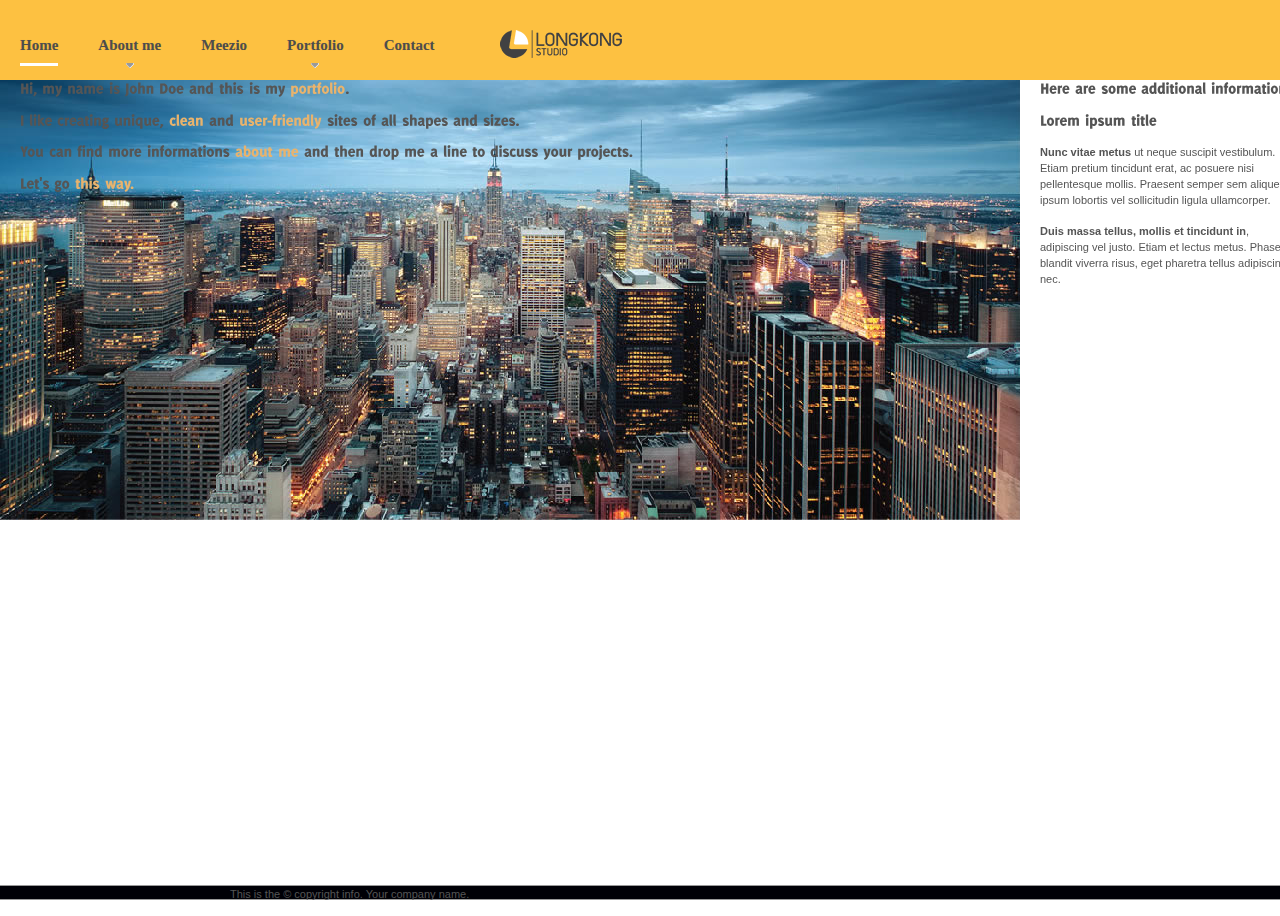
<file: left_aligned copy.html>
<!DOCTYPE html PUBLIC "-//W3C//DTD XHTML 1.0 Strict//EN" "http://www.w3.org/TR/xhtml1/DTD/xhtml1-strict.dtd">	
<html xmlns="http://www.w3.org/1999/xhtml">
<head>
<meta http-equiv="Content-Type" content="text/html; charset=UTF-8" />

<title>// Mezzio ~ A One-page Portfolio Slider //</title>

<link rel="stylesheet" href="css/layout.css" type="text/css" /><!-- Layout Styling -->
<link rel="stylesheet" href="css/fancybox.css" type="text/css" /><!-- Fancybox Lightbox -->

<script type="text/javascript" src="js/jquery.js"></script><!-- jQuery -->
<script type="text/javascript" src="js/scrollto.js"></script><!-- ScrollTo Plugin -->
<script type="text/javascript" src="js/scrollpane.js"></script><!-- Scrollbars -->
<script type="text/javascript" src="js/fancybox.js"></script><!-- Fancybox Lightbox -->
<script type="text/javascript" src="js/form.js"></script><!-- Contact Form -->
<script type="text/javascript" src="js/meezio.js"></script><!-- Scroller -->
<script type="text/javascript" src="js/cufon.js"></script>
<script type="text/javascript" src="js/deliciousfont.js"></script>
<script type="text/javascript">
	Cufon.replace('h1, h2');
</script>

<!--[if IE 6]>
<style>
body { behavior: url("js/csshover3.htc"); } 
</style>
<script src="js/ddbelated.js"></script>
<![endif]--> 

<script>
	$(document).ready(function(){
		$('#section1 .impact').append('<span class="icon"></span>');
	});
</script>

</head>
<body>



<div id="wrapper" class="left_aligned yellow"><!-- BEGIN WRAPPER -->



    <div id="mask"><!-- BEGIN MASK -->
   
    
    
        <div class="item" id="section1"><!-- BEGIN SECTION 1 -->
        
            <div class="content">
                
                <div class="container">
                
                    <div class='grid_820'>
                        <h1>Hi, my name is John Doe and this is my <a href="#section4" class="panel">portfolio</a>.</h1>
                        <h1>I like creating unique, <a href="#">clean</a> and <a href="#">user-friendly</a> sites of all shapes and sizes.</h1>  
                        <h1>You can find more informations <a href="#section2" class="panel">about me</a> and then drop me a line to discuss your projects.</h1>
                        <h1>Let's go <a href="#section2" class="panel">this way.</a></h1>
                    </div>
                    
                    <div class="clear"></div>
                   
                    <ul class="arrow grid_820">
                        <li class="next"><a href="#section2" class="panel"></a></li>
                    </ul>
            
                    <div class="clear"></div>
                
                </div><!-- END SECTION 1 -->
            
            </div>
        
        </div>
    
    
    
        <div class="item" id="section2"><!-- BEGIN SECTION 2 -->
        
            <div class="content">
                
                <div class="container">
                
                    <div class="grid_820">
                        <h1>Here are some additional informations <span class="colored">about me</span></h1>
                    </div>
                    
                    <div class='clear'></div>
                    
                    <div class='grid_260'>
                        <h2>Lorem ipsum title</h2>
                        <p><span class="black">Nunc vitae metus</span> ut neque suscipit vestibulum. Etiam pretium tincidunt erat, ac posuere nisi pellentesque mollis. Praesent semper sem aliquet ipsum lobortis vel sollicitudin ligula ullamcorper.</p>
                        <p><span class="black">Duis massa tellus, mollis et tincidunt in</span>, adipiscing vel justo. Etiam et lectus metus. Phasellus blandit viverra risus, eget pharetra tellus adipiscing nec.</p>
                    </div>
                    
                    <div class='grid_260'>
                        <h2>Another lorem ipsum title</h2>
                        <p><span class="black">Etiam in sem a odio vehicula</span> sollicitudin a a metus. In convallis fringilla erat non eleifend.</p>
                        <ul class="list">
                            <li>This is an item list</li>
                            <li>This is an item list</li>
                            <li>This is an item list</li>
                        </ul>
                        <p><span class="black">Mauris metus metus</span>, tincidunt sollicitudin molestie eu, dapibus aliquet elit. Integer rutrum nulla ut sem facilisis viverra. Praesent pretium felis nec justo lacinia semper non vel sapien.</p>
                    </div>
                    
                    <div class='grid_260'>
                        <h2>Some samples of my work</h2>
                        <ul class="thumbnail">
                            <li><img src="images/portfolio/thumbnail.jpg" width="70" height="70" alt="" class="thumb" /></li>
                            <li><img src="images/portfolio/thumbnail.jpg" width="70" height="70" alt="" class="thumb" /></li>
                            <li><img src="images/portfolio/thumbnail.jpg" width="70" height="70" alt="" /></li>
                        </ul>
                        <ul class="thumbnail">
                            <li><img src="images/portfolio/thumbnail.jpg" width="70" height="70" alt="" class="thumb" /></li>
                            <li><img src="images/portfolio/thumbnail.jpg" width="70" height="70" alt="" class="thumb" /></li>
                            <li><img src="images/portfolio/thumbnail.jpg" width="70" height="70" alt="" /></li>
                        </ul>
                    </div>
                    
                    <div class="clear"></div>
                   
                    <ul class="arrow grid_820">
                        <li class="previous"><a href="#section1" class="panel"></a></li>
                        <li class="next"><a href="#section2a" class="panel"></a></li>
                    </ul>
                    
                    <div class="clear"></div>
                
                </div>
            
            </div>
        
        </div><!-- END SECTION 2 -->
    
    
    
        <div class="item" id="section2a"><!-- BEGIN SECTION 2A -->
        
            <div class="content">
                
                <div class="container">
                
                    <div class="scroll-pane"><!-- BEGIN SCROLLPANE -->
                    
                        <div class="grid_820">
                            <h1>This is <span class="colored">another example</span> with more text</h1>
                        </div>
                        
                        <div class="clear"></div>
                       
                        <div class='grid_260'>
                            <h2>Lorem ipsum title</h2>
                            <p><span class="black">Nunc vitae metus</span> ut neque suscipit vestibulum. Etiam pretium tincidunt erat, ac posuere nisi pellentesque mollis. Praesent semper sem aliquet ipsum lobortis vel sollicitudin ligula ullamcorper.</p>
                            <h2>Another title</h2>
                            <p><span class="black">Duis massa tellus</span>, mollis et tincidunt in, adipiscing vel justo. Etiam et lectus metus. Phasellus blandit viverra risus, eget pharetra tellus adipiscing nec. Nunc vitae metus ut neque suscipit vestibulum.</p>
                            <h2>Nullam lacinia lacus</h2>
                            <p>Mauris a turpis erat, ac mattis arcu. Cum sociis natoque penatibus et magnis dis parturient montes, nascetur ridiculus mus. Cras in risus non ipsum facilisis feugiat pellentesque quis ante. Nam eget neque nunc. Pellentesque habitant morbi tristique senectus et netus et malesuada fames ac turpis egestas.</p>
                            <p>Nullam sagittis adipiscing dui ac pulvinar. Cras blandit fringilla pellentesque. Nullam placerat aliquet odio sit amet porttitor. Pellentesque id adipiscing enim. Duis pulvinar pellentesque ligula, at tincidunt massa mollis non. Morbi feugiat eleifend justo, eget sagittis mauris commodo eget.</p>
                        </div>
                        
                        <div class='grid_260'>
                            <h2>Vivamus sem arcu</h2>
                            <p><span class="black">Sed dignissim libero magna.</span> Vestibulum dolor elit, interdum sit amet dapibus id, luctus eget ipsum. Vivamus non lectus massa. Cras consectetur luctus arcu ac tristique. Duis fringilla metus eget eros posuere venenatis.</p>
                            <ul class="list">
                                <li>This is an item list</li>
                                <li>This is an item list</li>
                                <li>This is an item list</li>
                            </ul>
                            <p><span class="black">Vivamus sem arcu</span>, vestibulum ut aliquam at, malesuada at turpis. Cras dui justo, facilisis sit amet mollis ac, sollicitudin eget libero.</p>
                            <p>Ut faucibus feugiat orci ut pretium. Maecenas vel adipiscing nisi. Sed aliquam vestibulum nulla, vitae tristique augue vestibulum sit amet. Cras dignissim erat vel urna volutpat iaculis. Nullam cursus suscipit eleifend. Nam vitae ullamcorper massa. Aenean iaculis consequat diam, et vulputate erat lobortis sit amet.</p>
                            <p><span class="black">Mauris mollis, sapien ut accumsan ultrices</span>, dui felis sollicitudin eros, sit amet adipiscing lacus elit ut dui. Praesent dapibus, magna at dictum convallis, mauris elit luctus dui, ut scelerisque nibh ligula id odio. Pellentesque vehicula pellentesque volutpat. In quis diam ipsum, ut vestibulum ligula. Class aptent taciti sociosqu ad litora torquent per conubia nostra, per inceptos himenaeos.</p>
                        </div>
                        
                        <div class='grid_260'>
                            <h2>Cum sociis natoque</h2>
                            <p><span class="black">Phasellus sed arcu turpis.</span> Ut faucibus ornare dolor vel blandit. Sed aliquet feugiat mauris. In turpis eros, congue eget condimentum nec, varius iaculis nisi. Fusce pellentesque, leo nec fermentum tristique, ipsum ante egestas metus, eu mollis sapien purus a justo.</p>
                            <p><span class="black">Vivamus viverra gravida tristique.</span> Nam cursus dolor eu leo blandit a imperdiet ligula sagittis. Nullam ultrices, tellus ac tempor vehicula, urna leo iaculis dolor. Etiam purus lacus, facilisis vel commodo in, dictum eget purus.</p>
                            <h2>Proin blandit leo ac sem mattis</h2>
                            <p><span class="black">Nam luctus enim quis massa</span> cursus hendrerit. Integer iaculis posuere bibendum. Nulla rutrum leo et est vestibulum a dignissim sem placerat. Sed turpis quam, lobortis vel vestibulum vel, rutrum hendrerit nisl. Sed eleifend lorem id enim cursus sed volutpat eros iaculis. Pellentesque commodo, nibh non blandit volutpat, lectus dui ultricies tortor, in pretium dolor turpis eu libero.</p>
                            <p>Etiam vitae ligula quis nibh ullamcorper ultrices a nec justo. Nunc rutrum arcu a leo interdum in bibendum risus malesuada.</p>
                        </div>

                    </div><!-- END SCROLLPANE -->
                    
                    <div class="clear"></div>
                   
                    <ul class="arrow grid_820">
                        <li class="previous"><a href="#section2" class="panel"></a></li>
                        <li class="next"><a href="#section3" class="panel"></a></li>
                    </ul>
                    
                    <div class="clear"></div>
                    
                </div>
            
            </div>
        
        </div><!-- END SECTION 2A -->
    
    
    
        <div class="item" id="section3"><!-- BEGIN SECTION 3 -->
        
            <div class="content">
                
                <div class="container">
                
                    <div class='grid_820'>
                        <h1>This is simply amazing, and that's not all, you can <a href="#">extend this template</a> as much as you want.</h1>
                        <h1>Have you seen the <a href="#">vertical AND horizontal</a> example ?</h1>  
                        <h1>Simple to customize, just add your content, remove or create new sections and you're done !</h1>
                        <h1>Now let's see <a href="#section4" class="panel">the portfolio.</a></h1>
                    </div>
                    
                    <div class="clear"></div>
                   
                    <ul class="arrow grid_820">
                        <li class="previous"><a href="#section2a" class="panel"></a></li>
                        <li class="next"><a href="#section4" class="panel"></a></li>
                    </ul>
            
                    <div class="clear"></div>
                
                </div><!-- END SECTION 3 -->
            
            </div>
        
        </div>
    
    
    
        <div class="item" id="section4"><!-- BEGIN SECTION 4 -->
        
            <div class="content">
                
                <div class="container">
                
                    <div class="grid_820">
                        <h1>This is <span class="colored">my work</span></h1>
                    </div>
                    
                    <div class='clear'></div>
                    
                    <div class='grid_260'>
                        <a class="example5" title="Project title" href="images/portfolio/portfolio_sample.jpg"><img src="images/portfolio/portfolio_sample_thumb.jpg" alt="" class="portfolio260" /></a>
                        <h2>Project #1</h2>
                        <p>Etiam in sem a odio vehicula sollicitudin a a metus. In convallis fringilla erat non eleifend. Proin sagittis vulputate leo, nec hendrerit orci eleifend ac.</p>
                        <ul class="list">
                            <li><a href="#">Visit site</a></li>
                        </ul>
                    </div>
                    
                    <div class='grid_260'>
                        <a class="example5" title="Project title" href="images/portfolio/portfolio_sample2.jpg"><img src="images/portfolio/portfolio_sample_thumb2.jpg" alt="" class="portfolio260" /></a>
                        <h2>Project #2</h2>
                        <p>Nam tristique risus et nunc feugiat ac scelerisque libero fringilla. Vestibulum volutpat rhoncus dignissim. Nunc semper aliquam lacus sit amet auctor.</p>
                        <ul class="list">
                            <li><a href="#">Visit site</a></li>
                        </ul>
                    </div>
                    
                    <div class='grid_260'>
                        <a class="example5" title="Project title" href="images/portfolio/portfolio_sample3.jpg"><img src="images/portfolio/portfolio_sample_thumb3.jpg" alt="" class="portfolio260" /></a>
                        <h2>Project #3</h2>
                        <p>Quisque id tincidunt leo. Nulla imperdiet tortor ut magna consequat eget feugiat purus ullamcorper. Donec suscipit euismod tortor, nec aliquam justo fermentum ac.</p>
                        <ul class="list">
                            <li><a href="#">Visit site</a></li>
                        </ul>
                    </div>
                    
                    <div class="clear"></div>
                   
                    <ul class="arrow grid_820">
                        <li class="previous"><a href="#section3" class="panel"></a></li>
                        <li class="next"><a href="#section4a" class="panel"></a></li>
                    </ul>
                    
                    <div class="clear"></div>
                   
                </div>
            
            </div>
        
        </div><!-- END SECTION 4 -->
    
    
    
        <div class="item" id="section4a"><!-- BEGIN SECTION 4A -->
        
            <div class="content">
                
                <div class="container">
                
                    <div class="grid_820">
                        <h1>Basic <span class="colored">gallery</span></h1>
                    </div>
                    
                    <div class="clear"></div>
                   
                    <div class='grid_260'>		
                        <a class="example5" title="Project title" href="images/portfolio/portfolio_sample6.jpg"><img src="images/portfolio/portfolio_sample_thumb6.jpg" alt="" class="portfolio260" /></a>
                        <a class="example6" title="Project title" href="images/portfolio/portfolio_sample5.jpg"><img src="images/portfolio/portfolio_sample_thumb5.jpg" alt="" class="portfolio260" /></a>
                    </div>
                    
                    <div class='grid_260'>
                        <a class="example5" title="Project title" href="images/portfolio/portfolio_sample4.jpg"><img src="images/portfolio/portfolio_sample_thumb4.jpg" alt="" class="portfolio260" /></a>
                        <a class="example6" title="Project title" href="images/portfolio/portfolio_sample3.jpg"><img src="images/portfolio/portfolio_sample_thumb3.jpg" alt="" class="portfolio260" /></a>
                    </div>
                    
                    <div class='grid_260'>
                        <a class="example5" title="Project title" href="images/portfolio/portfolio_sample2.jpg"><img src="images/portfolio/portfolio_sample_thumb2.jpg" alt="" class="portfolio260" /></a>
                        <a class="example6" title="Project title" href="images/portfolio/portfolio_sample.jpg"><img src="images/portfolio/portfolio_sample_thumb.jpg" alt="" class="portfolio260" /></a>
                    </div>
                    
                    <div class="clear"></div>
                   
                    <ul class="arrow grid_820">
                        <li class="previous"><a href="#section4" class="panel"></a></li>
                        <li class="next"><a href="#section4b" class="panel"></a></li>
                    </ul>
                    
                    <div class="clear"></div>
                   
                </div>
            
            </div>
        
        </div><!-- END SECTION 4A -->
    
    
    
        <div class="item" id="section4b"><!-- BEGIN SECTION 4b -->
        
            <div class="content">
                
                <div class="container">
                
                    <div class="grid_820">
                        <h1>Simple <span class="colored">tabs</span></h1>
                    </div>

                    <div class='grid_820'>
                        
                        <ul class="tabs">
                            <li><a href="#tab1">Print</a></li>
                            <li><a href="#tab2">Design</a></li>
                            <li><a href="#tab3">Logo</a></li>
                        </ul>
                        
                    </div>

                    <div class='tab_container'>
                        
                        <div id="tab1" class="tab_content">

                            <div class='grid_260'>		
                                <a class="example5" title="Project title" href="images/portfolio/portfolio_sample2.jpg"><img src="images/portfolio/portfolio_sample_thumb2.jpg" alt="" class="portfolio260" /></a>
                                <a class="example6" title="Project title" href="images/portfolio/portfolio_sample.jpg"><img src="images/portfolio/portfolio_sample_thumb.jpg" alt="" class="portfolio260" /></a>
                            </div>
                            
                            <div class='grid_260'>
                                <a class="example6" title="Project title" href="images/portfolio/portfolio_sample3.jpg"><img src="images/portfolio/portfolio_sample_thumb3.jpg" alt="" class="portfolio260" /></a>
                                <a class="example5" title="Project title" href="images/portfolio/portfolio_sample4.jpg"><img src="images/portfolio/portfolio_sample_thumb4.jpg" alt="" class="portfolio260" /></a>
                            </div>

                            <div class='grid_260'>		
                                <a class="example6" title="Project title" href="images/portfolio/portfolio_sample5.jpg"><img src="images/portfolio/portfolio_sample_thumb5.jpg" alt="" class="portfolio260" /></a>
                                <a class="example5" title="Project title" href="images/portfolio/portfolio_sample6.jpg"><img src="images/portfolio/portfolio_sample_thumb6.jpg" alt="" class="portfolio260" /></a>
                            </div>

                        </div>
                        
                        <div id="tab2" class="tab_content">

                            <div class='grid_260'>
                                <a class="example5" title="Project title" href="images/portfolio/portfolio_sample4.jpg"><img src="images/portfolio/portfolio_sample_thumb4.jpg" alt="" class="portfolio260" /></a>
                                <a class="example6" title="Project title" href="images/portfolio/portfolio_sample3.jpg"><img src="images/portfolio/portfolio_sample_thumb3.jpg" alt="" class="portfolio260" /></a>
                            </div>
                            
                            <div class='grid_260'>		
                                <a class="example6" title="Project title" href="images/portfolio/portfolio_sample.jpg"><img src="images/portfolio/portfolio_sample_thumb.jpg" alt="" class="portfolio260" /></a>
                                <a class="example5" title="Project title" href="images/portfolio/portfolio_sample2.jpg"><img src="images/portfolio/portfolio_sample_thumb2.jpg" alt="" class="portfolio260" /></a>
                            </div>

                        </div>

                        <div id="tab3" class="tab_content">

                            <div class='grid_260'>		
                                <a class="example6" title="Project title" href="images/portfolio/portfolio_sample5.jpg"><img src="images/portfolio/portfolio_sample_thumb5.jpg" alt="" class="portfolio260" /></a>
                                <a class="example5" title="Project title" href="images/portfolio/portfolio_sample6.jpg"><img src="images/portfolio/portfolio_sample_thumb6.jpg" alt="" class="portfolio260" /></a>
                            </div>
                            
                            <div class='grid_260'>
                                <a class="example6" title="Project title" href="images/portfolio/portfolio_sample3.jpg"><img src="images/portfolio/portfolio_sample_thumb3.jpg" alt="" class="portfolio260" /></a>
                                <a class="example5" title="Project title" href="images/portfolio/portfolio_sample4.jpg"><img src="images/portfolio/portfolio_sample_thumb4.jpg" alt="" class="portfolio260" /></a>
                            </div>

                            <div class='grid_260'>		
                                <a class="example6" title="Project title" href="images/portfolio/portfolio_sample.jpg"><img src="images/portfolio/portfolio_sample_thumb.jpg" alt="" class="portfolio260" /></a>
                            </div>

                        </div>
                        
                    </div>
                    
                    <div class="clear"></div>
                   
                    <ul class="arrow grid_820">
                        <li class="previous"><a href="#section4a" class="panel"></a></li>
                        <li class="next"><a href="#section4c" class="panel"></a></li>
                    </ul>
            
                    <div class="clear"></div>
                
                </div><!-- END SECTION 4b -->
            
            </div>
        
        </div>
    
    
    
        <div class="item" id="section4c"><!-- BEGIN SECTION 4c -->
        
            <div class="content">
                
                <div class="container">
                
                    <div class='grid_820'>
                        <h1>Showcase your work with <a href="#">Meezio</a>, an effective way to create an original portfolio.</h1>
                        <h1>Choose your favorite style : <a href="#">vertical, horizontal or both !</a></h1>  
                        <h1>This theme comes with <a href="#">9 color schemes</a> and <a href="#">5 background patterns</a> easy to set up.</h1>
                        <h1>The next and last section is <a href="#section5" class="panel">here.</a></h1>
                    </div>
                    
                    <div class="clear"></div>
                   
                    <ul class="arrow grid_820">
                        <li class="previous"><a href="#section4b" class="panel"></a></li>
                        <li class="next"><a href="#section5" class="panel"></a></li>
                    </ul>
            
                    <div class="clear"></div>
                
                </div><!-- END SECTION 4c -->
            
            </div>
        
        </div>



        <div class="item" id="section5"><!-- BEGIN SECTION 5 -->
        
            <div class="content">
                
                <div class="container">
                
                    <div class="grid_820">
                        <h1>Get in <span class="colored">touch</span></h1>
                    </div>
                    
                    <div class="clear"></div>
                   
                    <div class='grid_260'>
                    
                        <h2>Drop me a line</h2>
                        
                        <div class="message">
                            <div id="alert"></div>
                        </div>
                       
                       <form action="form/sendmail.php" method="post" id="contactForm" class="form">
                            
                            <ul class="contact">
                        
                                <li>
                                <label for="name">Name :</label>
                                <input id="name" name="name" class="text" size="40" />
                                </li>
                                
                                <li>
                                <label for="email">Email :</label>
                                <input id="email" name="email" class="text" size="40" />
                                </li>
                                
                                <li class="special">
                                <label for="last">Don't fill this in :</label>
                                <input type="text" name="last" value="" id="last" />
                                </li>
                                
                                <li>
                                <label for="message">Message :</label>
                                <textarea id="message" name="message" rows="6" cols="35"></textarea>
                                </li>
                                
                                
                                <li><input type="submit" value="Submit" id="submit" class="button" /></li>
                                <li><input type="reset" value="Reset" class="button" /></li>
                            
                            </ul>      
                                      
                        </form>
                    
                    </div>
                    
                    <div class='grid_260'>
                    
                        <h2>Additional informations</h2>
                        <p><span class="black">Nam tristique risus et nunc feugiat</span> ac scelerisque libero fringilla. Vestibulum volutpat rhoncus dignissim. Nunc semper aliquam lacus sit amet auctor.</p>
                        <p>Street address 123<br />90000 Your City<br />Country</p>
                        <p>+ 000 987 654 321</p>
                        <p><a href="#">youremail@yourdomain.com</a></p>
                    
                    </div>
                    
                    <div class='grid_260'>
            
                        <h2>Find me</h2>
                        
                        <p><span class="black">Quisque id tincidunt leo.</span> Nulla imperdiet tortor ut magna consequat eget feugiat purus ullamcorper.</p>
                    
                        <ul class="iconbar">
                        
                            <li><a href="#"><img src="images/icons/facebook.png" alt="" width="24" height="24" /></a></li>
                            <li><a href="#"><img src="images/icons/feed.png" alt="" width="24" height="24" /></a></li>
                            <li><a href="#"><img src="images/icons/netvibes.png" alt="" width="24" height="24" /></a></li>
							<li><a href="#"><img src="images/icons/flickr.png" alt="" width="24" height="24" /></a></li>
                            <li><a href="#"><img src="images/icons/twitter.png" alt="" width="24" height="24" /></a></li>
                            <li><a href="#"><img src="images/icons/digg.png" alt="" width="24" height="24" /></a></li>
                            
                        </ul>
                        
                        <p><span class="black">Join me</span> on social networks for updates and news !</p>
                    
                    </div>
                    
                    <div class="clear"></div>
                   
                    <ul class="arrow grid_820">
                        <li class="previous"><a href="#section4c" class="panel"></a></li>
                        <li class="next"><a href="#section5a" class="panel"></a></li>
                    </ul>
                    
                    <div class="clear"></div>
                   
                </div>
            
            </div>
        
        </div><!-- END SECTION 5 -->
    
    
    
        <div class="item" id="section5a"><!-- BEGIN SECTION 5A -->
        
            <div class="content">
                
                <div class="container">
                
                    <div class='grid_820'>
            
                        <h1 id="back"><a href="#section1" class="panel">Go back ?</a></h1>
                    
                    </div>
                    
                    <div class="clear"></div>
                   
                </div>
            
            </div>
        
        </div><!-- END SECTION 5A -->
    
    
    
    </div><!-- END MASK DIV -->

    

</div><!-- END WRAPPER DIV -->



<div id="header" class="left_aligned"><!-- BEGIN HEADER -->


    <div id="header_box"><!-- BEGIN HEADER CONTAINER -->


		<ul id="menu"><!-- BEGIN MENU -->

            <li><a href="#section1" class="panel">Home</a></li>
            
            <li><a href="#section2" class="panel submenu">About me</a>
            
            	<ul>
					<li><a href="#section2a" class="panel">Another About</a></li>
				</ul>
            
            </li>
            
            <li><a href="#section3" class="panel">Meezio</a></li>
            
            <li><a href="#section4" class="panel submenu">Portfolio</a>
            
            	<ul>
					<li><a href="#section4" class="panel">My work</a></li>
					<li><a href="#section4a" class="panel">Basic gallery</a></li>
					<li><a href="#section4b" class="panel">Simple tabs</a></li>
					<li><a href="#section4c" class="panel">What's next ?</a></li>
				</ul>
            
            </li>

            <li><a href="#section5" class="panel">Contact</a></li>
            
		</ul><!-- END MENU -->


        <div id="logo"></div><!-- LOGO CONTAINER -->


    </div><!-- END HEADER CONTAINER -->


</div><!-- END HEADER -->



<div id="footer"><!-- Begin footer -->
    
    <div id="footer_box"><!-- BEGIN HEADER CONTAINER -->
    
        <p>This is the &copy; copyright info. Your company name.</p>

    </div><!-- END HEADER CONTAINER -->
    
</div><!-- End footer -->



<script type="text/javascript"> Cufon.now(); </script>



</body>
</html>
</file>
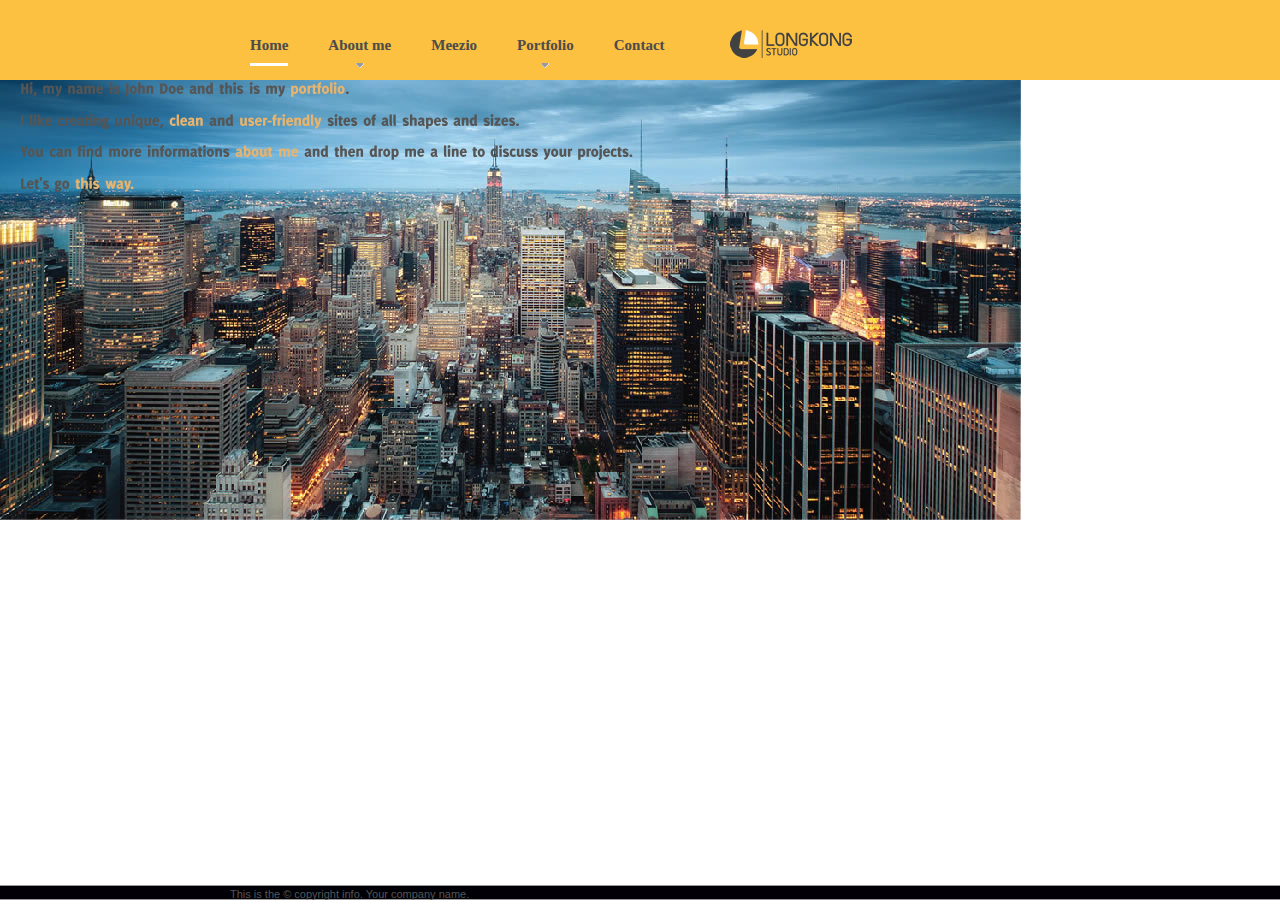
<file: vertical.html>
<!DOCTYPE html PUBLIC "-//W3C//DTD XHTML 1.0 Strict//EN" "http://www.w3.org/TR/xhtml1/DTD/xhtml1-strict.dtd">	
<html xmlns="http://www.w3.org/1999/xhtml">
<head>
<meta http-equiv="Content-Type" content="text/html; charset=UTF-8" />

<title>// Mezzio ~ A One-page Portfolio Slider //</title>

<link rel="stylesheet" href="css/layout.css" type="text/css" /><!-- Layout Styling -->
<link rel="stylesheet" href="css/fancybox.css" type="text/css" /><!-- Fancybox Lightbox -->

<script type="text/javascript" src="js/jquery.js"></script><!-- jQuery -->
<script type="text/javascript" src="js/scrollto.js"></script><!-- ScrollTo Plugin -->
<script type="text/javascript" src="js/scrollpane.js"></script><!-- Scrollbars -->
<script type="text/javascript" src="js/fancybox.js"></script><!-- Fancybox Lightbox -->
<script type="text/javascript" src="js/form.js"></script><!-- Contact Form -->
<script type="text/javascript" src="js/meezio.js"></script><!-- Scroller -->
<script type="text/javascript" src="js/cufon.js"></script>
<script type="text/javascript" src="js/deliciousfont.js"></script>
<script type="text/javascript">
	Cufon.replace('h1, h2');
</script>

<!--[if IE 6]>
<style>
body { behavior: url("js/csshover3.htc"); } 
</style>
<script src="js/ddbelated.js"></script>
<![endif]--> 

</head>
<body>



<div id="wrapper" class="vertical_layout yellow"><!-- BEGIN WRAPPER -->



    <div id="mask"><!-- BEGIN MASK -->

    
    
        <div class="item" id="section1"><!-- BEGIN SECTION 1 -->
        
            <div class="content">
                
                <div class="container">
                
                    <div class='grid_820'>
                        <h1>Hi, my name is John Doe and this is my <a href="#section4" class="panel">portfolio</a>.</h1>
                        <h1>I like creating unique, <a href="#">clean</a> and <a href="#">user-friendly</a> sites of all shapes and sizes.</h1>  
                        <h1>You can find more informations <a href="#section2" class="panel">about me</a> and then drop me a line to discuss your projects.</h1>
                        <h1>Let's go <a href="#section2" class="panel">this way.</a></h1>
                    </div>
                    
                    <div class="clear"></div>
                   
                    <ul class="arrow grid_820">
                        <li class="next"><a href="#section2" class="panel"></a></li>
                    </ul>
            
                    <div class="clear"></div>
                
                </div><!-- END SECTION 1 -->
            
            </div>
        
        </div>
        
        
        
        <div class="clear"></div>
    
    
    
        <div class="item" id="section2"><!-- BEGIN SECTION 2 -->
        
            <div class="content">
                
                <div class="container">
                
                    <div class="grid_820">
                        <h1>Here are some additional informations <span class="colored">about me</span></h1>
                    </div>
                    
                    <div class='clear'></div>
                    
                    <div class='grid_260'>
                        <h2>Lorem ipsum title</h2>
                        <p><span class="black">Nunc vitae metus</span> ut neque suscipit vestibulum. Etiam pretium tincidunt erat, ac posuere nisi pellentesque mollis. Praesent semper sem aliquet ipsum lobortis vel sollicitudin ligula ullamcorper.</p>
                        <p><span class="black">Duis massa tellus, mollis et tincidunt in</span>, adipiscing vel justo. Etiam et lectus metus. Phasellus blandit viverra risus, eget pharetra tellus adipiscing nec.</p>
                    </div>
                    
                    <div class='grid_260'>
                        <h2>Another lorem ipsum title</h2>
                        <p><span class="black">Etiam in sem a odio vehicula</span> sollicitudin a a metus. In convallis fringilla erat non eleifend.</p>
                        <ul class="list">
                            <li>This is an item list</li>
                            <li>This is an item list</li>
                            <li>This is an item list</li>
                        </ul>
                        <p><span class="black">Mauris metus metus</span>, tincidunt sollicitudin molestie eu, dapibus aliquet elit. Integer rutrum nulla ut sem facilisis viverra. Praesent pretium felis nec justo lacinia semper non vel sapien.</p>
                    </div>
                    
                    <div class='grid_260'>
                        <h2>Some samples of my work</h2>
                        <ul class="thumbnail">
                            <li><img src="images/portfolio/thumbnail.jpg" width="70" height="70" alt="" class="thumb" /></li>
                            <li><img src="images/portfolio/thumbnail.jpg" width="70" height="70" alt="" class="thumb" /></li>
                            <li><img src="images/portfolio/thumbnail.jpg" width="70" height="70" alt="" /></li>
                        </ul>
                        <ul class="thumbnail">
                            <li><img src="images/portfolio/thumbnail.jpg" width="70" height="70" alt="" class="thumb" /></li>
                            <li><img src="images/portfolio/thumbnail.jpg" width="70" height="70" alt="" class="thumb" /></li>
                            <li><img src="images/portfolio/thumbnail.jpg" width="70" height="70" alt="" /></li>
                        </ul>
                    </div>
                    
                    <div class="clear"></div>
                   
                    <ul class="arrow grid_820">
                        <li class="previous"><a href="#section1" class="panel"></a></li>
                        <li class="next"><a href="#section2a" class="panel"></a></li>
                    </ul>
                    
                    <div class="clear"></div>
                
                </div>
            
            </div>
        
        </div><!-- END SECTION 2 -->
        
        
        
        <div class="clear"></div>
    
    
    
        <div class="item" id="section2a"><!-- BEGIN SECTION 2A -->
        
            <div class="content">
                
                <div class="container">
                
                    <div class="scroll-pane"><!-- BEGIN SCROLLPANE -->
                    
                        <div class="grid_820">
                            <h1>This is <span class="colored">another example</span> with more text</h1>
                        </div>
                        
                        <div class="clear"></div>
                       
                        <div class='grid_260'>
                            <h2>Lorem ipsum title</h2>
                            <p><span class="black">Nunc vitae metus</span> ut neque suscipit vestibulum. Etiam pretium tincidunt erat, ac posuere nisi pellentesque mollis. Praesent semper sem aliquet ipsum lobortis vel sollicitudin ligula ullamcorper.</p>
                            <h2>Another title</h2>
                            <p><span class="black">Duis massa tellus</span>, mollis et tincidunt in, adipiscing vel justo. Etiam et lectus metus. Phasellus blandit viverra risus, eget pharetra tellus adipiscing nec. Nunc vitae metus ut neque suscipit vestibulum.</p>
                            <h2>Nullam lacinia lacus</h2>
                            <p>Mauris a turpis erat, ac mattis arcu. Cum sociis natoque penatibus et magnis dis parturient montes, nascetur ridiculus mus. Cras in risus non ipsum facilisis feugiat pellentesque quis ante. Nam eget neque nunc. Pellentesque habitant morbi tristique senectus et netus et malesuada fames ac turpis egestas.</p>
                            <p>Nullam sagittis adipiscing dui ac pulvinar. Cras blandit fringilla pellentesque. Nullam placerat aliquet odio sit amet porttitor. Pellentesque id adipiscing enim. Duis pulvinar pellentesque ligula, at tincidunt massa mollis non. Morbi feugiat eleifend justo, eget sagittis mauris commodo eget.</p>
                        </div>
                        
                        <div class='grid_260'>
                            <h2>Vivamus sem arcu</h2>
                            <p><span class="black">Sed dignissim libero magna.</span> Vestibulum dolor elit, interdum sit amet dapibus id, luctus eget ipsum. Vivamus non lectus massa. Cras consectetur luctus arcu ac tristique. Duis fringilla metus eget eros posuere venenatis.</p>
                            <ul class="list">
                                <li>This is an item list</li>
                                <li>This is an item list</li>
                                <li>This is an item list</li>
                            </ul>
                            <p><span class="black">Vivamus sem arcu</span>, vestibulum ut aliquam at, malesuada at turpis. Cras dui justo, facilisis sit amet mollis ac, sollicitudin eget libero.</p>
                            <p>Ut faucibus feugiat orci ut pretium. Maecenas vel adipiscing nisi. Sed aliquam vestibulum nulla, vitae tristique augue vestibulum sit amet. Cras dignissim erat vel urna volutpat iaculis. Nullam cursus suscipit eleifend. Nam vitae ullamcorper massa. Aenean iaculis consequat diam, et vulputate erat lobortis sit amet.</p>
                            <p><span class="black">Mauris mollis, sapien ut accumsan ultrices</span>, dui felis sollicitudin eros, sit amet adipiscing lacus elit ut dui. Praesent dapibus, magna at dictum convallis, mauris elit luctus dui, ut scelerisque nibh ligula id odio. Pellentesque vehicula pellentesque volutpat. In quis diam ipsum, ut vestibulum ligula. Class aptent taciti sociosqu ad litora torquent per conubia nostra, per inceptos himenaeos.</p>
                        </div>
                        
                        <div class='grid_260'>
                            <h2>Cum sociis natoque</h2>
                            <p><span class="black">Phasellus sed arcu turpis.</span> Ut faucibus ornare dolor vel blandit. Sed aliquet feugiat mauris. In turpis eros, congue eget condimentum nec, varius iaculis nisi. Fusce pellentesque, leo nec fermentum tristique, ipsum ante egestas metus, eu mollis sapien purus a justo.</p>
                            <p><span class="black">Vivamus viverra gravida tristique.</span> Nam cursus dolor eu leo blandit a imperdiet ligula sagittis. Nullam ultrices, tellus ac tempor vehicula, urna leo iaculis dolor. Etiam purus lacus, facilisis vel commodo in, dictum eget purus.</p>
                            <h2>Proin blandit leo ac sem mattis</h2>
                            <p><span class="black">Nam luctus enim quis massa</span> cursus hendrerit. Integer iaculis posuere bibendum. Nulla rutrum leo et est vestibulum a dignissim sem placerat. Sed turpis quam, lobortis vel vestibulum vel, rutrum hendrerit nisl. Sed eleifend lorem id enim cursus sed volutpat eros iaculis. Pellentesque commodo, nibh non blandit volutpat, lectus dui ultricies tortor, in pretium dolor turpis eu libero.</p>
                            <p>Etiam vitae ligula quis nibh ullamcorper ultrices a nec justo. Nunc rutrum arcu a leo interdum in bibendum risus malesuada.</p>
                        </div>

                    </div><!-- END SCROLLPANE -->
                    
                    <div class="clear"></div>
                   
                    <ul class="arrow grid_820">
                        <li class="previous"><a href="#section2" class="panel"></a></li>
                        <li class="next"><a href="#section3" class="panel"></a></li>
                    </ul>
                    
                    <div class="clear"></div>
                    
                </div>
            
            </div>
        
        </div><!-- END SECTION 2A -->
        
        
        
        <div class="clear"></div>
    
    
    
        <div class="item" id="section3"><!-- BEGIN SECTION 3 -->
        
            <div class="content">
                
                <div class="container">
                
                    <div class='grid_820'>
                        <h1>This is simply amazing, and that's not all, you can <a href="#">extend this template</a> as much as you want.</h1>
                        <h1>Have you seen the <a href="#">vertical AND horizontal</a> example ?</h1>  
                        <h1>Simple to customize, just add your content, remove or create new sections and you're done !</h1>
                        <h1>Now let's see <a href="#section4" class="panel">the portfolio.</a></h1>
                    </div>
                    
                    <div class="clear"></div>
                   
                    <ul class="arrow grid_820">
                        <li class="previous"><a href="#section2a" class="panel"></a></li>
                        <li class="next"><a href="#section4" class="panel"></a></li>
                    </ul>
            
                    <div class="clear"></div>
                
                </div><!-- END SECTION 3 -->
            
            </div>
        
        </div>
        
        
        
        <div class="clear"></div>
    
    
    
        <div class="item" id="section4"><!-- BEGIN SECTION 4 -->
        
            <div class="content">
                
                <div class="container">
                
                    <div class="grid_820">
                        <h1>This is <span class="colored">my work</span></h1>
                    </div>
                    
                    <div class='clear'></div>
                    
                    <div class='grid_260'>
                        <a class="example5" title="Project title" href="images/portfolio/portfolio_sample.jpg"><img src="images/portfolio/portfolio_sample_thumb.jpg" alt="" class="portfolio260" /></a>
                        <h2>Project #1</h2>
                        <p>Etiam in sem a odio vehicula sollicitudin a a metus. In convallis fringilla erat non eleifend. Proin sagittis vulputate leo, nec hendrerit orci eleifend ac.</p>
                        <ul class="list">
                            <li><a href="#">Visit site</a></li>
                        </ul>
                    </div>
                    
                    <div class='grid_260'>
                        <a class="example5" title="Project title" href="images/portfolio/portfolio_sample2.jpg"><img src="images/portfolio/portfolio_sample_thumb2.jpg" alt="" class="portfolio260" /></a>
                        <h2>Project #2</h2>
                        <p>Nam tristique risus et nunc feugiat ac scelerisque libero fringilla. Vestibulum volutpat rhoncus dignissim. Nunc semper aliquam lacus sit amet auctor.</p>
                        <ul class="list">
                            <li><a href="#">Visit site</a></li>
                        </ul>
                    </div>
                    
                    <div class='grid_260'>
                        <a class="example5" title="Project title" href="images/portfolio/portfolio_sample3.jpg"><img src="images/portfolio/portfolio_sample_thumb3.jpg" alt="" class="portfolio260" /></a>
                        <h2>Project #3</h2>
                        <p>Quisque id tincidunt leo. Nulla imperdiet tortor ut magna consequat eget feugiat purus ullamcorper. Donec suscipit euismod tortor, nec aliquam justo fermentum ac.</p>
                        <ul class="list">
                            <li><a href="#">Visit site</a></li>
                        </ul>
                    </div>
                    
                    <div class="clear"></div>
                   
                    <ul class="arrow grid_820">
                        <li class="previous"><a href="#section3" class="panel"></a></li>
                        <li class="next"><a href="#section4a" class="panel"></a></li>
                    </ul>
                    
                    <div class="clear"></div>
                   
                </div>
            
            </div>
        
        </div><!-- END SECTION 4 -->
        
        
        
        <div class="clear"></div>
    
    
    
        <div class="item" id="section4a"><!-- BEGIN SECTION 4A -->
        
            <div class="content">
                
                <div class="container">
                
                    <div class="grid_820">
                        <h1>Basic <span class="colored">gallery</span></h1>
                    </div>
                    
                    <div class="clear"></div>
                   
                    <div class='grid_260'>		
                        <a class="example5" title="Project title" href="images/portfolio/portfolio_sample6.jpg"><img src="images/portfolio/portfolio_sample_thumb6.jpg" alt="" class="portfolio260" /></a>
                        <a class="example6" title="Project title" href="images/portfolio/portfolio_sample5.jpg"><img src="images/portfolio/portfolio_sample_thumb5.jpg" alt="" class="portfolio260" /></a>
                    </div>
                    
                    <div class='grid_260'>
                        <a class="example5" title="Project title" href="images/portfolio/portfolio_sample4.jpg"><img src="images/portfolio/portfolio_sample_thumb4.jpg" alt="" class="portfolio260" /></a>
                        <a class="example6" title="Project title" href="images/portfolio/portfolio_sample3.jpg"><img src="images/portfolio/portfolio_sample_thumb3.jpg" alt="" class="portfolio260" /></a>
                    </div>
                    
                    <div class='grid_260'>
                        <a class="example5" title="Project title" href="images/portfolio/portfolio_sample2.jpg"><img src="images/portfolio/portfolio_sample_thumb2.jpg" alt="" class="portfolio260" /></a>
                        <a class="example6" title="Project title" href="images/portfolio/portfolio_sample.jpg"><img src="images/portfolio/portfolio_sample_thumb.jpg" alt="" class="portfolio260" /></a>
                    </div>
                    
                    <div class="clear"></div>
                   
                    <ul class="arrow grid_820">
                        <li class="previous"><a href="#section4" class="panel"></a></li>
                        <li class="next"><a href="#section4b" class="panel"></a></li>
                    </ul>
                    
                    <div class="clear"></div>
                   
                </div>
            
            </div>
        
        </div><!-- END SECTION 4A -->
        
        
        
        <div class="clear"></div>
    
    
    
        <div class="item" id="section4b"><!-- BEGIN SECTION 4b -->
        
            <div class="content">
                
                <div class="container">
                
                    <div class="grid_820">
                        <h1>Simple <span class="colored">tabs</span></h1>
                    </div>

                    <div class='grid_820'>
                        
                        <ul class="tabs">
                            <li><a href="#tab1">Print</a></li>
                            <li><a href="#tab2">Design</a></li>
                            <li><a href="#tab3">Logo</a></li>
                        </ul>
                        
                    </div>

                    <div class='tab_container'>
                        
                        <div id="tab1" class="tab_content">

                            <div class='grid_260'>		
                                <a class="example5" title="Project title" href="images/portfolio/portfolio_sample2.jpg"><img src="images/portfolio/portfolio_sample_thumb2.jpg" alt="" class="portfolio260" /></a>
                                <a class="example6" title="Project title" href="images/portfolio/portfolio_sample.jpg"><img src="images/portfolio/portfolio_sample_thumb.jpg" alt="" class="portfolio260" /></a>
                            </div>
                            
                            <div class='grid_260'>
                                <a class="example6" title="Project title" href="images/portfolio/portfolio_sample3.jpg"><img src="images/portfolio/portfolio_sample_thumb3.jpg" alt="" class="portfolio260" /></a>
                                <a class="example5" title="Project title" href="images/portfolio/portfolio_sample4.jpg"><img src="images/portfolio/portfolio_sample_thumb4.jpg" alt="" class="portfolio260" /></a>
                            </div>

                            <div class='grid_260'>		
                                <a class="example6" title="Project title" href="images/portfolio/portfolio_sample5.jpg"><img src="images/portfolio/portfolio_sample_thumb5.jpg" alt="" class="portfolio260" /></a>
                                <a class="example5" title="Project title" href="images/portfolio/portfolio_sample6.jpg"><img src="images/portfolio/portfolio_sample_thumb6.jpg" alt="" class="portfolio260" /></a>
                            </div>

                        </div>
                        
                        <div id="tab2" class="tab_content">

                            <div class='grid_260'>
                                <a class="example5" title="Project title" href="images/portfolio/portfolio_sample4.jpg"><img src="images/portfolio/portfolio_sample_thumb4.jpg" alt="" class="portfolio260" /></a>
                                <a class="example6" title="Project title" href="images/portfolio/portfolio_sample3.jpg"><img src="images/portfolio/portfolio_sample_thumb3.jpg" alt="" class="portfolio260" /></a>
                            </div>
                            
                            <div class='grid_260'>		
                                <a class="example6" title="Project title" href="images/portfolio/portfolio_sample.jpg"><img src="images/portfolio/portfolio_sample_thumb.jpg" alt="" class="portfolio260" /></a>
                                <a class="example5" title="Project title" href="images/portfolio/portfolio_sample2.jpg"><img src="images/portfolio/portfolio_sample_thumb2.jpg" alt="" class="portfolio260" /></a>
                            </div>

                        </div>

                        <div id="tab3" class="tab_content">

                            <div class='grid_260'>		
                                <a class="example6" title="Project title" href="images/portfolio/portfolio_sample5.jpg"><img src="images/portfolio/portfolio_sample_thumb5.jpg" alt="" class="portfolio260" /></a>
                                <a class="example5" title="Project title" href="images/portfolio/portfolio_sample6.jpg"><img src="images/portfolio/portfolio_sample_thumb6.jpg" alt="" class="portfolio260" /></a>
                            </div>
                            
                            <div class='grid_260'>
                                <a class="example6" title="Project title" href="images/portfolio/portfolio_sample3.jpg"><img src="images/portfolio/portfolio_sample_thumb3.jpg" alt="" class="portfolio260" /></a>
                                <a class="example5" title="Project title" href="images/portfolio/portfolio_sample4.jpg"><img src="images/portfolio/portfolio_sample_thumb4.jpg" alt="" class="portfolio260" /></a>
                            </div>

                            <div class='grid_260'>		
                                <a class="example6" title="Project title" href="images/portfolio/portfolio_sample.jpg"><img src="images/portfolio/portfolio_sample_thumb.jpg" alt="" class="portfolio260" /></a>
                            </div>

                        </div>
                        
                    </div>
                    
                    <div class="clear"></div>
                   
                    <ul class="arrow grid_820">
                        <li class="previous"><a href="#section4a" class="panel"></a></li>
                        <li class="next"><a href="#section4c" class="panel"></a></li>
                    </ul>
            
                    <div class="clear"></div>
                
                </div><!-- END SECTION 4b -->
            
            </div>
        
        </div>
        
        
        
        <div class="clear"></div>
    
    
    
        <div class="item" id="section4c"><!-- BEGIN SECTION 4c -->
        
            <div class="content">
                
                <div class="container">
                
                    <div class='grid_820'>
                        <h1>Showcase your work with <a href="#">Meezio</a>, an effective way to create an original portfolio.</h1>
                        <h1>Choose your favorite style : <a href="#">vertical, horizontal or both !</a></h1>  
                        <h1>This theme comes with <a href="#">9 color schemes</a> and <a href="#">5 background patterns</a> easy to set up.</h1>
                        <h1>The next and last section is <a href="#section5" class="panel">here.</a></h1>
                    </div>
                    
                    <div class="clear"></div>
                   
                    <ul class="arrow grid_820">
                        <li class="previous"><a href="#section4b" class="panel"></a></li>
                        <li class="next"><a href="#section5" class="panel"></a></li>
                    </ul>
            
                    <div class="clear"></div>
                
                </div><!-- END SECTION 4c -->
            
            </div>
        
        </div>
        
        
        
        <div class="clear"></div>
    
    
    
        <div class="item" id="section5"><!-- BEGIN SECTION 5 -->
        
            <div class="content">
                
                <div class="container">
                
                    <div class="grid_820">
                        <h1>Get in <span class="colored">touch</span></h1>
                    </div>
                    
                    <div class="clear"></div>
                   
                    <div class='grid_260'>
                    
                        <h2>Drop me a line</h2>
                        
                        <div class="message">
                            <div id="alert"></div>
                        </div>
                       
                       <form action="form/sendmail.php" method="post" id="contactForm" class="form">
                            
                            <ul class="contact">
                        
                                <li>
                                <label for="name">Name :</label>
                                <input id="name" name="name" class="text" size="40" />
                                </li>
                                
                                <li>
                                <label for="email">Email :</label>
                                <input id="email" name="email" class="text" size="40" />
                                </li>
                                
                                <li class="special">
                                <label for="last">Don't fill this in :</label>
                                <input type="text" name="last" value="" id="last" />
                                </li>
                                
                                <li>
                                <label for="message">Message :</label>
                                <textarea id="message" name="message" rows="6" cols="35"></textarea>
                                </li>
                                
                                
                                <li><input type="submit" value="Submit" id="submit" class="button" /></li>
                                <li><input type="reset" value="Reset" class="button" /></li>
                            
                            </ul>      
                                      
                        </form>
                    
                    </div>
                    
                    <div class='grid_260'>
                    
                        <h2>Additional informations</h2>
                        <p><span class="black">Nam tristique risus et nunc feugiat</span> ac scelerisque libero fringilla. Vestibulum volutpat rhoncus dignissim. Nunc semper aliquam lacus sit amet auctor.</p>
                        <p>Street address 123<br />90000 Your City<br />Country</p>
                        <p>+ 000 987 654 321</p>
                        <p><a href="#">youremail@yourdomain.com</a></p>
                    
                    </div>
                    
                    <div class='grid_260'>
            
                        <h2>Find me</h2>
                        
                        <p><span class="black">Quisque id tincidunt leo.</span> Nulla imperdiet tortor ut magna consequat eget feugiat purus ullamcorper.</p>
                    
                        <ul class="iconbar">
                        
                            <li><a href="#"><img src="images/icons/facebook.png" alt="" width="24" height="24" /></a></li>
                            <li><a href="#"><img src="images/icons/feed.png" alt="" width="24" height="24" /></a></li>
                            <li><a href="#"><img src="images/icons/netvibes.png" alt="" width="24" height="24" /></a></li>
							<li><a href="#"><img src="images/icons/flickr.png" alt="" width="24" height="24" /></a></li>
                            <li><a href="#"><img src="images/icons/twitter.png" alt="" width="24" height="24" /></a></li>
                            <li><a href="#"><img src="images/icons/digg.png" alt="" width="24" height="24" /></a></li>
                            
                        </ul>
                        
                        <p><span class="black">Join me</span> on social networks for updates and news !</p>
                    
                    </div>
                    
                    <div class="clear"></div>
                   
                    <ul class="arrow grid_820">
                        <li class="previous"><a href="#section4c" class="panel"></a></li>
                        <li class="next"><a href="#section5a" class="panel"></a></li>
                    </ul>
                    
                    <div class="clear"></div>
                   
                </div>
            
            </div>
        
        </div><!-- END SECTION 5 -->
        
        
        
        <div class="clear"></div>
    
    
    
        <div class="item" id="section5a"><!-- BEGIN SECTION 5A -->
        
            <div class="content">
                
                <div class="container">
                
                    <div class='grid_820'>
            
                        <h1 id="back"><a href="#section1" class="panel">Go back ?</a></h1>
                    
                    </div>
                    
                    <div class="clear"></div>
                   
                </div>
            
            </div>
        
        </div><!-- END SECTION 5A -->
    
    
    
    </div><!-- END MASK DIV -->
    
    

</div><!-- END WRAPPER DIV -->



<div id="header"><!-- BEGIN HEADER -->


    <div id="header_box"><!-- BEGIN HEADER CONTAINER -->


		<ul id="menu"><!-- BEGIN MENU -->

            <li><a href="#section1" class="panel">Home</a></li>
            
            <li><a href="#section2" class="panel submenu">About me</a>
            
            	<ul>
					<li><a href="#section2a" class="panel">Another About</a></li>
				</ul>
            
            </li>
            
            <li><a href="#section3" class="panel">Meezio</a></li>
            
            <li><a href="#section4" class="panel submenu">Portfolio</a>
            
            	<ul>
					<li><a href="#section4" class="panel">My work</a></li>
					<li><a href="#section4a" class="panel">Basic gallery</a></li>
					<li><a href="#section4b" class="panel">Simple tabs</a></li>
					<li><a href="#section4c" class="panel">What's next ?</a></li>
				</ul>
            
            </li>

            <li><a href="#section5" class="panel">Contact</a></li>
            
		</ul><!-- END MENU -->


        <div id="logo"></div><!-- LOGO CONTAINER -->


    </div><!-- END HEADER CONTAINER -->


</div><!-- END HEADER -->



<div id="footer"><!-- Begin footer -->
    
    <div id="footer_box"><!-- BEGIN HEADER CONTAINER -->
    
        <p>This is the &copy; copyright info. Your company name.</p>

    </div><!-- END HEADER CONTAINER -->
    
</div><!-- End footer -->



<script type="text/javascript"> Cufon.now(); </script>



</body>
</html>
</file>
<file: css/layout.css>
/*
Template Name : Meezio - An horizontal and vertical scrolling theme
Template URI : http://themeforest.net/item/meezio/83681
Author URI : http://themeforest.net/user/Keliah
Version : 3.1
*/

/*

TABLE OF CONTENTS

01 CSS RESET
02 GRID
03 GENERAL STYLES
04 SCROLL PANE (INTERNAL SCROLLBARS)
05 HEADER AND MENU
   1. Header
   2. Menu
   3. Submenus
06 IMAGES
07 TYPOGRAPHY
08 TABS
09 CONTACT
10 FOOTER
11 LEFT ALIGNED LAYOUT
12 VERTICAL LAYOUT
13 COLORS

*/

@import url("da.css");


/*  _______________________________________

	01 CSS RESET
    _______________________________________  */



html, body, div, span, applet, object, iframe, 
h1, h2, h3, h4, h5, h6, p, blockquote, pre, 
a, abbr, acronym, address, big, cite, code, 
del, dfn, em, font, img, ins, kbd, q, s, samp, 
small, strike, strong, sub, sup, tt, var, 
dl, dt, dd, ol, ul, li, 
fieldset, form, label, legend, 
table, caption, tbody, tfoot, thead, tr, th, td{margin:0; padding:0; border:0; outline:0; font-weight:inherit; font-style:inherit; font-size:100%; font-family:inherit; vertical-align:baseline}
:focus{outline:0}
body{line-height:1; color:black; background:white}
ol, ul{list-style:none}
table{border-collapse:separate; border-spacing:0}
caption, th, td{text-align:left; font-weight:normal}
blockquote:before, blockquote:after, 
q:before, q:after{content:""}
blockquote, q{quotes:""""}



/*  _______________________________________

	02 GRID
    _______________________________________  */



/*
	Variable Grid System.
	Learn more ~ http://www.spry-soft.com/grids/
	Based on 960 Grid System - http://960.gs/
	Licensed under GPL and MIT.
*/
.container{ height:450px;  margin: 80px auto 0;}
.grid_260, 
.grid_540, 
.grid_820{display:inline; float:left; position:relative; margin-left:20px}
.container .grid_260{width:260px}
.container .grid_540{width:540px}
.container .grid_820{width:820px}
.clear{clear:both; display:block; overflow:hidden; visibility:hidden; width:0; height:0}
.clearfix:after{clear:both; content:' '; display:block; font-size:0; line-height:0; visibility:hidden; width:0; height:0}
.clearfix{display:inline-block}
* html .clearfix{height:1%}
.clearfix{display:block}



/*  _______________________________________

	03 CONTAINERS
    _______________________________________  */



html{overflow:hidden} /* Hides scrolling bars in IE */
img{border:none; margin:0; padding:0}
body{
	height:100%; 
	width:100%; 
	margin:0; 
	padding:0; 
	overflow:hidden; 
	font-family:Arial; 
	color:#2B2B2B; 
	background:none;
}
/*  The following containers are all required to display properly the scrolling layout.
	The "mask" extends the layout in percentages, and "item" gives the width and the height of 1 single section.
	In the default theme, we have 2 rows containing 5 sections, for a total of 10 sections.
	So we extend the width by 5 (5 columns, or 5 section in a row) and the height by 2 (to get 2 rows).
	You could also have 4 rows containing each 10 sections, and we would have :
	
	#mask {	
		width:1000%;
		height:400%;
	}
	.item {
		width:10%;
		height:25%;
		float:left;
	}
*/

#wrapper{
	width:100%; 
	height:100%; 
	position:absolute; 
	top:0; 
	left:0; 
	overflow:hidden;
}
#mask{
	width:2000%;
	height:2000%;
}
.item{
	width:5%; 
	height:5%; 
	float:left;
}
.content{
	width:100%; 
	height:100%; 
	margin:0 auto; 
	position:relative;
}



/*  _______________________________________

	04 SCROLL PANE (INTERNAL SCROLLBARS)
    _______________________________________  */



.scroll-pane {
	height:380px;
}
.jspContainer{overflow:hidden; position:relative}
.jspPane{position:absolute}
.jspVerticalBar{position:absolute; top:0; right:0; width:10px; height:100%}
.jspVerticalBar *{margin:0; padding:0}
.jspCap{display:none}
.jspTrack{background:#DDD; position:relative; -moz-border-radius:4px; -webkit-border-radius:4px; border-radius:4px}
.jspDrag{background:#333 url("../images/icons/drag.png") no-repeat 50% 50%; position:relative; top:0; left:0; cursor:pointer; -moz-border-radius:4px; -webkit-border-radius:4px; border-radius:4px}	
	


/*  _______________________________________

	05 HEADER AND MENU
    _______________________________________  */



/* 1. Header */

#header { /* Container to display the background on the whole browser width */
	width:100%;
	height:80px;
	margin:0;
	padding:0;
	background:#fdc141;
	position:fixed;
	z-index:999;
}
	#header_box { /* Centered container for the header, contains the menu and the logo */
		width: 820px;
		margin:0px auto;
		position: relative;
		padding:0px 10px 0px 10px; /* Some left and right paddings to fix an alignment issue */
	}
	#logo {
		background:url("../images/FrontPage/Longkong-Logo.png");
		float:left;
		width:122px; /* Modify these "width" and "height" values according to the size of your logo */
		height:28px;
	}

/* 2. Menu */

#menu {
	background:none;
	margin:37px 0px 0px 0; /* Some top spacing */
	list-style:none;
	float:left;
}
	#menu li {
		list-style:none;
		float:left;
		padding-bottom:8px;
	}
		#menu li a {
			color:#4D4D4D;
			text-decoration:none;
			margin:0 20px; /* Spacing between menu items */
			font-family: "Segoe UI";
			font-size: 15px;
			
			position:relative;
			z-index:888;
			padding-bottom:20px;
			text-shadow: 0 0 1px rgba(0,0,0,0.1);
		}
		#menu li a:hover, #menu li a.active {
			color:#4D4D4D;
			background:url("../images/icons/menu_hover.png") no-repeat center 22px;
			*background-position:center 23px;
			_background:none;
		}
		#menu li a.submenu {
			background:url("../images/icons/submenu.png") no-repeat center 19px;
			*background-position:center 20px;
			_background:none;
		}
		#menu .submenu:hover, #menu .submenu.active {
			background:url("../images/icons/submenu_hover.png") no-repeat center 22px;
			*background-position:center 23px;
			_background:none;
		}

/* 3. Submenus */

#menu li ul {
   display: none; /* Not displayed, they appear on mouse hover */
}
#menu li:hover ul, #menu li.hover ul {
   position: absolute;
   display: inline; /* Inline positionning */
   left: 0;
   width: 100%;
   margin:0px 10px;
   padding: 40px 0;
   top:40px;
}
	#menu li:hover li a, #menu li.hover li a {
	   color: #999999;
	   font-size:12px;
	   margin-right:20px;
	   background:url("../images/icons/bullet_menu.png") no-repeat left top;
	   _background-position:left 4px;
	   padding-left:15px;
	}
	#menu li li a:hover {
	   color: #2B2B2B;
	   background:url("../images/icons/bullet_menu_hover.png") no-repeat left top;
	   _background-position:left 4px;
	}



/*  _______________________________________

	06 IMAGES
    _______________________________________  */



.thumbnail{width:260px; height:70px; padding:0; margin:0 0 25px 0}
.thumbnail li{float:left; display:block}
.thumb{margin-right:25px}
.portfolio260{height:125px; width:260px; margin-bottom:20px; display:inline; float:left; position:relative; border:#2B2B2B solid 1px}
.arrow{position:absolute; bottom:22px; left:0px}

.previous{float:left; margin-left:0px; left:0; background:url("../images/icons/previous_h.png") no-repeat left bottom}


.iconbar{float:left; list-style:none; margin-bottom:20px; position:relative; width:260px}
.iconbar li{width:24px; height:24px; margin-right:10px; float:left; position:relative}



/*  _______________________________________

	07 TYPOGRAPHY
    _______________________________________  */



p, h1, h2, h3, h4, h5, h6 {
	margin-bottom:15px;
	padding:0;
	color:#555555;
}

p {	
	font-size:11px;
	line-height:16px;
	padding:0;
	text-align:left;
}
h1, h2, h3, h4, h5, h6 {
	
}
h1 {
	
}
h2 {
	
}
.black {
	font-weight:bold;
}
a {
	text-decoration:none;
	font-weight:bold;
}
	a:hover {
		text-decoration:underline;
	}
	h1 a:hover {
		text-decoration:none;
	}
.list {
	font-size: 11px;
	font-weight:bold;
	line-height:18px;
	margin:0 0 15px 15px;
}
	.list li {
		text-indent: 0px;
	}

#back {
	margin:160px 0px 0px 340px;
}



/*  _______________________________________

	08 TABS
    _______________________________________  */



ul.tabs{margin:0px 0px 10px 0px; padding:0; float:left; list-style:none; height:32px; width:100%}
ul.tabs li{float:left; margin:0px 20px 0px 0px; padding:0; overflow:hidden; position:relative}
ul.tabs li a{font-family:Arial,Helvetica,sans-serif; font-weight:bold; font-size:16px; text-decoration:none; color:#2B2B2B; display:block; padding:5px 5px 10px 5px; outline:none}
ul.tabs li a:hover{background:url("../images/icons/tabs_hover.png") no-repeat center bottom; color:#FFFFFE; text-decoration:none}
html ul.tabs li.current a, html ul.tabs li.current a:hover{background:url("../images/icons/tabs_hover.png") no-repeat center bottom; color:#FFFFFE}
.tab_content{padding:0px}
.tab_container{overflow:hidden; clear:both; float:left; width:100%}



/*  _______________________________________

	09 CONTACT FORM
    _______________________________________  */



.form{font-family:"Lucida Sans Unicode","Lucida Grande",Arial,Helvetica,sans-serif; font-size:11px}
.form label{font-weight:bold; padding:0; margin:0}
.form ul li{list-style:none; display:inline}
#name, #email, #message{width:260px; padding:0 3px 0 3px; border:none; margin:5px 0 5px 0; background-color:#FFF; border:#2B2B2B solid 1px; font-size:12px}
#name, #email{height:20px}
#message{font-family:"Lucida Sans Unicode","Lucida Grande",Arial,Helvetica,sans-serif; height:75px; overflow:auto}
.button{font-family:"Lucida Sans Unicode","Lucida Grande",Arial,Helvetica,sans-serif; font-size:11px; background:#FFF; border:#2B2B2B solid 1px; margin:5px 15px 0px 0px; float:left; height:22px; width:70px}
.button:hover{background:#333334; color:#FFF; border:#2B2B2B solid 1px}
.message{display:none; width:260px; float:left; margin-bottom:5px;}
#alert li{width:auto; float:left; list-style:none;}
.error{font-size:11px; color:#ED4340}
.sent{font-size:11px; color:#75A133}
.contact{position:relative}
.contact ul{list-style-type:none}
.contact li.special{display:none}



/*  _______________________________________

	10 FOOTER
    _______________________________________  */



#footer { /* Footer container (whole browser width) */
	position: absolute;
	bottom: 0;
	border-top:#999 solid 1px;
	border-bottom:#999 solid 1px;
	width: 100%;
	height:13px;
	padding-top:0;
	background: #000006;
}
	#footer_box { /* Centered footer container with som padding to align properly the content */
		width: 820px;
		height:30px;
		margin:0px auto;
		position: relative;
		padding:0px 10px 0px 10px;
	}

	#footer .copyright {
	color: white;
	background: #fdc140;
	position: absolute;
	bottom:0;
	left:425px;
	padding:0 40px 0 20px;
	/*
float: right;
	margin-right: -24px;
	
*/

	
}


/*  _______________________________________

	11 LEFT ALIGNED LAYOUT
    _______________________________________  */



.left_aligned #mask {
	width:20000px; 
	height:100%;
}
.left_aligned .item {
	width:1020px;;
	height:100%;
	float:left;
	
}
.left_aligned .content{
	width:auto; 
	height:100%; 
	margin:0; 
	position:relative;
}
.left_aligned #header { /* Container to display the background on the whole browser width */
	width:100%;
	height:120px;
	margin:0;
	padding:0;
}
	.left_aligned #header_box { /* Centered container for the header, contains the menu and the logo */
		/* width: 820px; */
		margin:0px ;
		position: relative;
		padding:0px ; /* Some left and right paddings to fix an alignment issue */
	}



/*  _______________________________________

	12 VERTICAL LAYOUT
    _______________________________________  */



.vertical_layout .previous, .vertical_layout .next {
	width:26px;
	height:17px;
}
.vertical_layout .previous {
	background:url("../images/icons/previous_v.png") no-repeat left bottom;
}
.vertical_layout .next {
	background:url("../images/icons/next_v.png") no-repeat right bottom;
}



/*  _______________________________________

	13 COLORS
    _______________________________________  */



/* 1. Blue */

.blue a,
.blue .colored,
.blue .previous a:hover,
.blue .next a:hover,
.blue .list {
	color:#6495ed;
}
.blue .list {
	list-style-image: url("../images/icons/bullet_blue.jpg");
}

/* 2. Brown */

.brown a,
.brown .colored,
.brown .previous a:hover,
.brown .next a:hover,
.brown .list {
	color:#987554;
}
.brown .list {
	list-style-image: url("../images/icons/bullet_brown.jpg");
}

/* 3. Green */

.green a,
.green .colored,
.green .previous a:hover,
.green .next a:hover,
.green .list {
	color:#75a653;
}
.green .list {
	list-style-image: url("../images/icons/bullet_green.jpg");
}

/* 4. Orange */

.orange a,
.orange .colored,
.orange .previous a:hover,
.orange .next a:hover,
.orange .list {
	color:#f75e11;
}
.orange .list {
	list-style-image: url("../images/icons/bullet_orange.jpg");
}

/* 5. Pink */

.pink a,
.pink .colored,
.pink .previous a:hover,
.pink .next a:hover,
.pink .list {
	color:#ff5489;
}
.pink .list {
	list-style-image: url("../images/icons/bullet_pink.jpg");
}

/* 6. Purple */

.purple a,
.purple .colored,
.purple .previous a:hover,
.purple .next a:hover,
.purple .list {
	color:#9173b7;
}
.purple .list {
	list-style-image: url("../images/icons/bullet_purple.jpg");
}

/* 7. Red */

.red a,
.red .colored,
.red .previous a:hover,
.red .next a:hover,
.red .list {
	color:#f02311;
}
.red .list {
	list-style-image: url("../images/icons/bullet_red.jpg");
}

/* 8. Salmon */

.salmon a,
.salmon .colored,
.salmon .previous a:hover,
.salmon .next a:hover,
.salmon .list {
	color:#9D524D;
}
.salmon .list {
	list-style-image: url("../images/icons/bullet_salmon.jpg");
}

/* 9. Yellow */

.yellow a,
.yellow .colored,
.yellow .previous a:hover,
.yellow .next a:hover,
.yellow .list {
	color:#E8B36D;
}
.yellow .list {
	list-style-image: url("../images/icons/bullet_yellow.jpg");
}


.blackparagraph {
	background : black; 
	line-height: 33px; 
	color:#FFF;
	margin-bottom:10px;
	
	font-family: DBAdmanX;
	color: white;
	font-size: 16px!important;
	/* letter-spacing: 1px; */
}
.blackparagraph span {
	padding:0 5px;
		
}
.first-seen {
	height: 130px;
	margin-bottom: 0px;
	}
#section2 .first-seen {
	width:139px!important;
	border-right:1px solid #E6E6E6;

}
/*Section 1*/

#section1 .content {
	background: url(../images/1LS/section1.jpg) no-repeat left top;
	/*
width:100%;
	height: 580px;
*/	
	border-bottom: 10px solid #f4f4f4;

}
#section1 .date {
	background : black;
	
	}
#section1 .date>span:first-child{
	color:#FFF; 
    font-family:DBAdmanX ;
    font-size: 40px;
    margin-top:50px;
    margin-left:20px;
    display:block;
	
	}
#section1 .date span{
	color:#FFF; 
	margin-bottom:0;
    font-family: arial;
    font-size: 10px;
    margin-left:60px;
    display:block;
	
	}
#section1 .logo1ls {
	width: 140px;
	
	float: left;
    margin-top:27px;
    
}
#section1 .logo1ls>span:first-child{
    color : #FDC140;
    font-family:DBAdmanX;
    font-weight:bold;
    font-size:99px;
   
}
#section1 .logo1ls span{
    color : #404041;
    font-family:HelveticaNeueBold;
    font-size:73px;
    
}

#section1 .impact {
	background : #23baed; 
	height: 150px; 
	margin-bottom:15px ;
	position: relative;
    margin-left:10px;
    width:960px;
	}
#section1 .impact .before,
#section1 .impact .after,
#section2 .impact .before,
#section2 .impact .after {
	position: absolute;
	height: 100%;
}
#section1 .impact .before {
	background: rgba(255,255,255,0.8);
	right: 100%;
    width:40px;
}
#section1 .impact .after {
	background: #23baed;
	left: 100%;
    width:20px;
}
#section2 .impact .empty {
	background: #2D76CF;
	height: 150px!important;
	margin:0;
	padding:0px!important;
}
#section2 .impact .before {
	background: #2D76CF;
	right: 100%;
    width:40px;
}
#section2 .impact .after {
	background: #1466ca;
	left: 100%;
    width:30px;
}

#section1 .impact .after {
	background: #23baed;
}
#section1 .impact .before {
	background-color: #fff;
	background: rgba(255,255,255,0.8);
}
	
#section1 .impact .headline>span{
	display:block;
    margin-top:50px;
    font-family: DBAdmanX;
    font-size:50px;
    color:#FFF;
}
#section1 .impact .headline>span:last-child{
    font-size:17px!important;
    margin-left: 207px;
    margin-top: 0!important;    
}
#section1 .impact .more-detail{
    display:block;
    width:127px;
    height:0px;
    background: url(../images/FrontPage/LS_MoreDetail.png) no-repeat left top;
    padding-top: 17px;
    overflow:hidden;
    }
#section1 .detail {
	margin:175 0 0 0;
}

#section1 h2 {

}


#logo-wrap {
	width:180px;
	height: 80px;
	background: #f0b800;
	float: left;
}
#logo {
    display:block;
    width:122px;
    height:0px;
    background: url(../images/FrontPage/Longkong-Logo.png) no-repeat left top;
    padding-top: 28px;
    overflow:hidden;
    margin-top:110px;
    margin-left:45px;
    margin-top: 30px;
    text-indent: -999em;
}

.next a{
position: absolute;
bottom:150px;
right:0;
width:190px;
line-height: 33px;
background-image: url(../images/arrow-right-circle.png) ;
background-repeat: no-repeat;
background-position: 122px center;
-webkit-transition:ease-in all 0.3s;
	   -moz-transition:ease-in all 0.3s;
		    transition:ease-in all 0.3s; 
}
.next a:hover {
	background-position: 140px center;
}
#section1 .next a {
	width:153px;
	background-color: #23baed;
	background-position: 82px center;
	
}

#section1 .next a:hover {
	background-color: #CE3519;
	background-position: 100px center;
}

#section1 .next a:hover {
	background-color:#1566CA;
}
#section2 .next a {
background-color: #1566CA;
}
#section2 .next a:hover {
	background-color: #CE3519;
}
.next span {
	background: #f4f4f4;
	color: #000;
	display: block;
	height: 100%;
	font-family: Segoe UI;
	font-size: 14px;
	text-decoration: none;
	float: left;
	padding:0 20px 0 10px;
}
.lucky img {
	float: right;
	margin-top: 64px;
	margin-right: -35px;
}


#section1 .inner {
	border-left:1px solid #2ECFF2;
	padding:110px 0 8px 20px;
	position: relative;
}
.more-info .register {
	display: block;
	height: 0;
	background-image: url(../images/join.png) ;
	background-repeat:no-repeat;
	background-position: 0 0;
	overflow: hidden;
	padding-top:99px;
	width:99px;
	position: absolute;
	top:-49px;
	right:0;
	text-indent: -999em;
	/*
-webkit-transition:ease-in all 0.3s;
		    transition:ease-in all 0.3s; 
*/
}
#section2 .more-info .register {
	background-position:-100px  0;

}
.more-info .register:hover,
#section2 .more-info .register:hover {
	background-position:0 -99px ;
}

#section2 #ls-logo {
	display: block;
	overflow: hidden;
	padding-top:47px;
	width:139px;
	height: 0;
	background: url(../images/1ls-logo.png) no-repeat;
	margin:42px 0 0 -5px
}

 
#section2 .impact {
	background: #1566CA;
	color: white;
	font-size:12px;
	line-height: 24px;
	height: 150px; 
	margin-bottom:15px ;
	position: relative;
   margin-left: 10px;
    padding-right:10px;
    width:960px;
}
#section2 .impact .info {
	padding:30px 10px;
}

#section2 .detail .topic {
	float: left;
	width:90px;
	margin-right:10px;
	margin-top:140px;
	
}
#section2 .detail .topic p{
	float: left;
font-size: 11px;
	color:#ccc; }
.empty {
	text-indent: -999em;
}

.ls-headline {
	padding-top:30px;
	font-family: DBAdmanX;
}
.ls-headline span {
	display: block;
}
.ls-headline .one {
	color: #1566CA;
	font-size: 50px;
	

}
.ls-headline .two {
	color: #000;
	font-size: 30px;
}

#pojjaman-logo {
	height: 0;
	overflow: hidden;
	width:159px;
	padding-top:47px;
	display: block;
	background: url(../images/pjm-red.png) no-repeat;
	margin-top:33px; 
	  
}


#section3 {}
#section3 .first-seen {}

#section3 #pjm-detail-1 ,
#section3 #pjm-detail-2 ,
#section3 #pjm-detail-3 {
	float: left;
	
}


#section3 #pjm-detail-1 {
	width:192px;
	height:93px;
	padding:30px;
	background: #ededed;
}
#section3 #pjm-detail-2 {}
#section3 #pjm-detail-3 {}

#section3 #pjm-detail-1 {}
#section3 #pjm-detail-2 {}
#section3 #pjm-detail-3 {}
</file>
